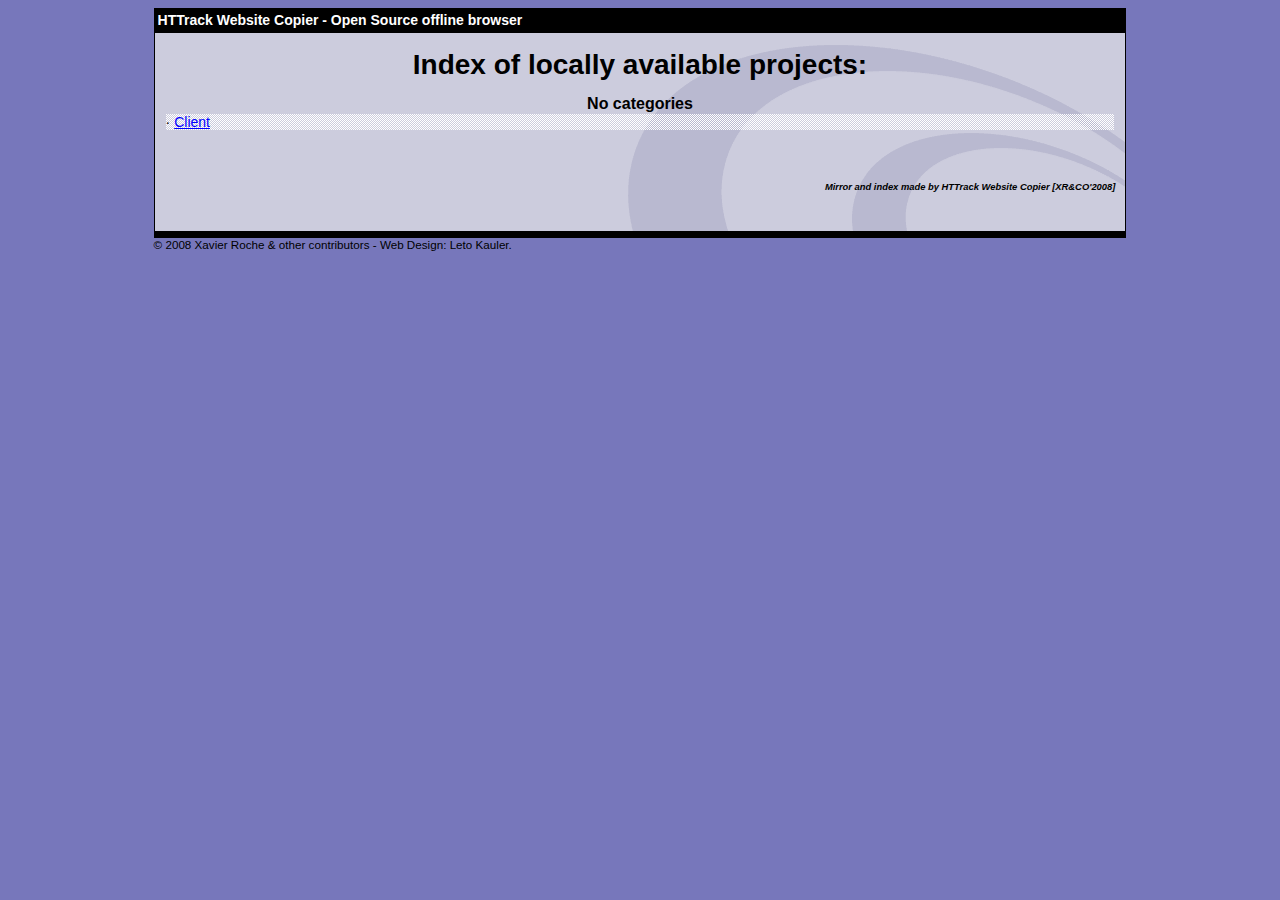
<file: index.html>
<html xmlns="http://www.w3.org/1999/xhtml" lang="en">

<head>
	<meta http-equiv="Content-Type" content="text/html; charset=utf-8" />
	<meta name="description" content="HTTrack is an easy-to-use website mirror utility. It allows you to download a World Wide website from the Internet to a local directory,building recursively all structures, getting html, images, and other files from the server to your computer. Links are rebuiltrelatively so that you can freely browse to the local site (works with any browser). You can mirror several sites together so that you can jump from one toanother. You can, also, update an existing mirror site, or resume an interrupted download. The robot is fully configurable, with an integrated help" />
	<meta name="keywords" content="httrack, HTTRACK, HTTrack, winhttrack, WINHTTRACK, WinHTTrack, offline browser, web mirror utility, aspirateur web, surf offline, web capture, www mirror utility, browse offline, local  site builder, website mirroring, aspirateur www, internet grabber, capture de site web, internet tool, hors connexion, unix, dos, windows 95, windows 98, solaris, ibm580, AIX 4.0, HTS, HTGet, web aspirator, web aspirateur, libre, GPL, GNU, free software" />
	<title>List of available projects - HTTrack Website Copier</title>
	<!-- Mirror and index made by HTTrack Website Copier/3.49-2 [XR&CO'2014] -->

	<style type="text/css">
	<!--

body {
	margin: 0;  padding: 0;  margin-bottom: 15px;  margin-top: 8px;
	background: #77b;
}
body, td {
	font: 14px "Trebuchet MS", Verdana, Arial, Helvetica, sans-serif;
	}

#subTitle {
	background: #000;  color: #fff;  padding: 4px;  font-weight: bold; 
	}

#siteNavigation a, #siteNavigation .current {
	font-weight: bold;  color: #448;
	}
#siteNavigation a:link    { text-decoration: none; }
#siteNavigation a:visited { text-decoration: none; }

#siteNavigation .current { background-color: #ccd; }

#siteNavigation a:hover   { text-decoration: none;  background-color: #fff;  color: #000; }
#siteNavigation a:active  { text-decoration: none;  background-color: #ccc; }


a:link    { text-decoration: underline;  color: #00f; }
a:visited { text-decoration: underline;  color: #000; }
a:hover   { text-decoration: underline;  color: #c00; }
a:active  { text-decoration: underline; }

#pageContent {
	clear: both;
	border-bottom: 6px solid #000;
	padding: 10px;  padding-top: 20px;
	line-height: 1.65em;
	background-image: url(backblue.gif);
	background-repeat: no-repeat;
	background-position: top right;
	}

#pageContent, #siteNavigation {
	background-color: #ccd;
	}


.imgLeft  { float: left;   margin-right: 10px;  margin-bottom: 10px; }
.imgRight { float: right;  margin-left: 10px;   margin-bottom: 10px; }

hr { height: 1px;  color: #000;  background-color: #000;  margin-bottom: 15px; }

h1 { margin: 0;  font-weight: bold;  font-size: 2em; }
h2 { margin: 0;  font-weight: bold;  font-size: 1.6em; }
h3 { margin: 0;  font-weight: bold;  font-size: 1.3em; }
h4 { margin: 0;  font-weight: bold;  font-size: 1.18em; }

.blak { background-color: #000; }
.hide { display: none; }
.tableWidth { min-width: 400px; }

.tblRegular       { border-collapse: collapse; }
.tblRegular td    { padding: 6px;  background-image: url(fade.gif);  border: 2px solid #99c; }
.tblHeaderColor, .tblHeaderColor td { background: #99c; }
.tblNoBorder td   { border: 0; }


// -->
</style>

</head>

<body>
<table width="76%" border="0" align="center" cellspacing="0" cellpadding="3" class="tableWidth">
	<tr>
	<td id="subTitle">HTTrack Website Copier - Open Source offline browser</td>
	</tr>
</table>
<table width="76%" border="0" align="center" cellspacing="0" cellpadding="0" class="tableWidth">
<tr class="blak">
<td>
	<table width="100%" border="0" align="center" cellspacing="1" cellpadding="0">
	<tr>
	<td colspan="6"> 
		<table width="100%" border="0" align="center" cellspacing="0" cellpadding="10">
		<tr> 
		<td id="pageContent"> 
<!-- ==================== End prologue ==================== -->


<h1 ALIGN=Center>Index of locally available projects:</H1>
  <table border="0" width="100%" cellspacing="1" cellpadding="0">
		<TH>
		<BR/>
			No categories
		</TH>
		<TR>
		  <TD BACKGROUND="fade.gif">
                    &middot; <A HREF="Client/index.html">Client</A>
   		  </TD>
		</TR>
	</TABLE>
	<BR>
	<H6 ALIGN="RIGHT">
         <I>Mirror and index made by HTTrack Website Copier [XR&CO'2008]</I>
	</H6>
	<!-- Mirror and index made by HTTrack Website Copier/3.49-2 [XR&CO'2014] -->
	<!-- Thanks for using HTTrack Website Copier! -->

<!-- ==================== Start epilogue ==================== -->
		</td>
		</tr>
		</table>
	</td>
	</tr>
	</table>
</td>
</tr>
</table>

<table width="76%" border="0" align="center" valign="bottom" cellspacing="0" cellpadding="0">
	<tr>
	<td id="footer"><small>&copy; 2008 Xavier Roche & other contributors - Web Design: Leto Kauler.</small></td>
	</tr>
</table>

</body>

</html>
</file>
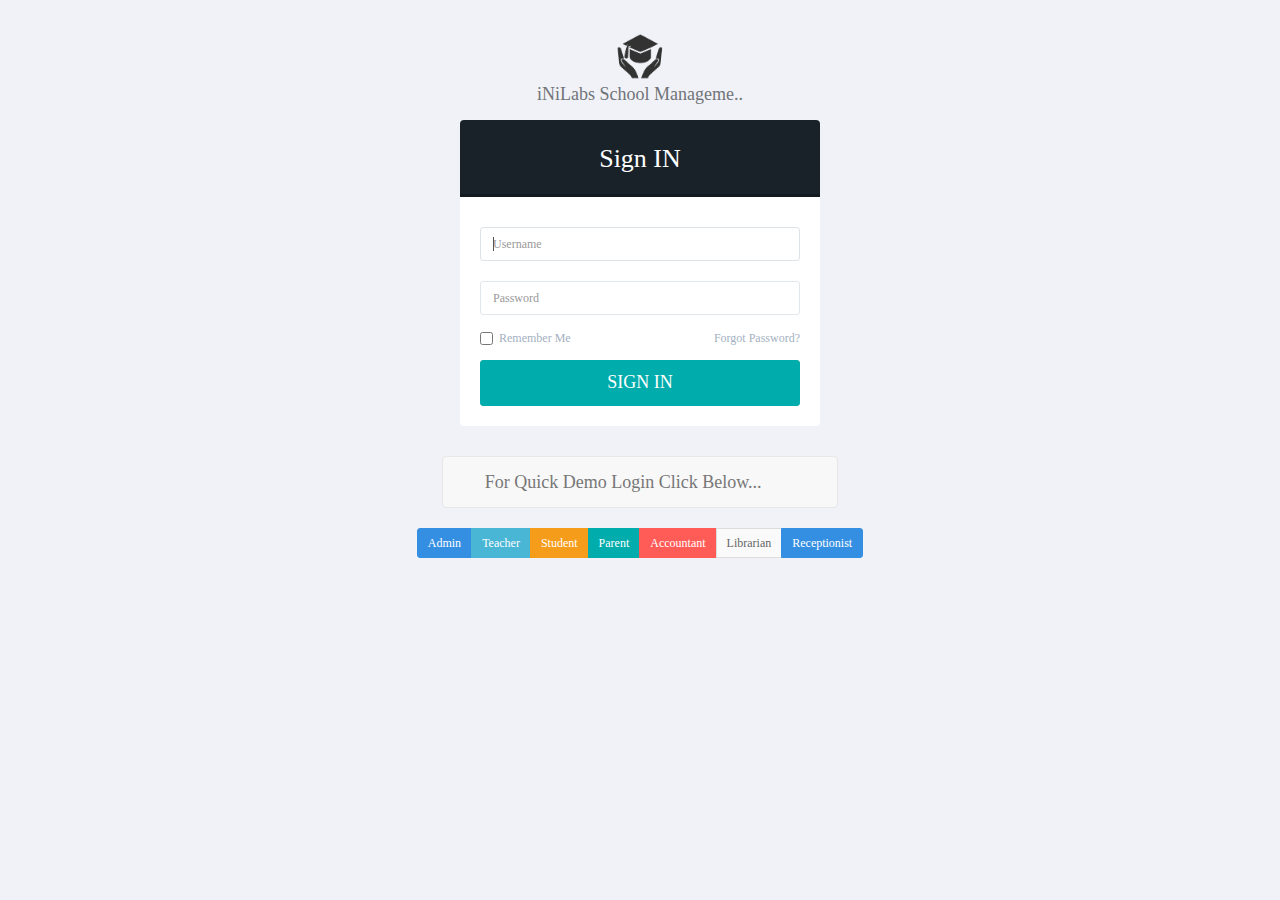
<file: Client/index.html>
<html xmlns="http://www.w3.org/1999/xhtml" lang="en">

<head>
	<meta http-equiv="Content-Type" content="text/html; charset=utf-8" />
	<meta name="description" content="HTTrack is an easy-to-use website mirror utility. It allows you to download a World Wide website from the Internet to a local directory,building recursively all structures, getting html, images, and other files from the server to your computer. Links are rebuiltrelatively so that you can freely browse to the local site (works with any browser). You can mirror several sites together so that you can jump from one toanother. You can, also, update an existing mirror site, or resume an interrupted download. The robot is fully configurable, with an integrated help" />
	<meta name="keywords" content="httrack, HTTRACK, HTTrack, winhttrack, WINHTTRACK, WinHTTrack, offline browser, web mirror utility, aspirateur web, surf offline, web capture, www mirror utility, browse offline, local  site builder, website mirroring, aspirateur www, internet grabber, capture de site web, internet tool, hors connexion, unix, dos, windows 95, windows 98, solaris, ibm580, AIX 4.0, HTS, HTGet, web aspirator, web aspirateur, libre, GPL, GNU, free software" />
	<title>Local index - HTTrack Website Copier</title>
  <!-- Mirror and index made by HTTrack Website Copier/3.49-2 [XR&CO'2014] -->
	<style type="text/css">
	<!--

body {
	margin: 0;  padding: 0;  margin-bottom: 15px;  margin-top: 8px;
	background: #77b;
}
body, td {
	font: 14px "Trebuchet MS", Verdana, Arial, Helvetica, sans-serif;
	}

#subTitle {
	background: #000;  color: #fff;  padding: 4px;  font-weight: bold; 
	}

#siteNavigation a, #siteNavigation .current {
	font-weight: bold;  color: #448;
	}
#siteNavigation a:link    { text-decoration: none; }
#siteNavigation a:visited { text-decoration: none; }

#siteNavigation .current { background-color: #ccd; }

#siteNavigation a:hover   { text-decoration: none;  background-color: #fff;  color: #000; }
#siteNavigation a:active  { text-decoration: none;  background-color: #ccc; }


a:link    { text-decoration: underline;  color: #00f; }
a:visited { text-decoration: underline;  color: #000; }
a:hover   { text-decoration: underline;  color: #c00; }
a:active  { text-decoration: underline; }

#pageContent {
	clear: both;
	border-bottom: 6px solid #000;
	padding: 10px;  padding-top: 20px;
	line-height: 1.65em;
	background-image: url(backblue.gif);
	background-repeat: no-repeat;
	background-position: top right;
	}

#pageContent, #siteNavigation {
	background-color: #ccd;
	}


.imgLeft  { float: left;   margin-right: 10px;  margin-bottom: 10px; }
.imgRight { float: right;  margin-left: 10px;   margin-bottom: 10px; }

hr { height: 1px;  color: #000;  background-color: #000;  margin-bottom: 15px; }

h1 { margin: 0;  font-weight: bold;  font-size: 2em; }
h2 { margin: 0;  font-weight: bold;  font-size: 1.6em; }
h3 { margin: 0;  font-weight: bold;  font-size: 1.3em; }
h4 { margin: 0;  font-weight: bold;  font-size: 1.18em; }

.blak { background-color: #000; }
.hide { display: none; }
.tableWidth { min-width: 400px; }

.tblRegular       { border-collapse: collapse; }
.tblRegular td    { padding: 6px;  background-image: url(fade.gif);  border: 2px solid #99c; }
.tblHeaderColor, .tblHeaderColor td { background: #99c; }
.tblNoBorder td   { border: 0; }


// -->
</style>

</head>

<table width="76%" border="0" align="center" cellspacing="0" cellpadding="3" class="tableWidth">
	<tr>
	<td id="subTitle">HTTrack Website Copier - Open Source offline browser</td>
	</tr>
</table>
<table width="76%" border="0" align="center" cellspacing="0" cellpadding="0" class="tableWidth">
<tr class="blak">
<td>
	<table width="100%" border="0" align="center" cellspacing="1" cellpadding="0">
	<tr>
	<td colspan="6"> 
		<table width="100%" border="0" align="center" cellspacing="0" cellpadding="10">
		<tr> 
		<td id="pageContent"> 
<!-- ==================== End prologue ==================== -->

	<meta name="generator" content="HTTrack Website Copier/3.x">
	<TITLE>Local index - HTTrack</TITLE>
</HEAD>
<BODY>
<H1 ALIGN=Center>Index of locally available sites:</H1>
	<TABLE BORDER="0" WIDTH="100%" CELLSPACING="1" CELLPADDING="0">
		<TR>
			<TD BACKGROUND="fade.gif">
				&middot;
					<A HREF="demo.inilabs.net/school/v4.1/signin/index.html">
						Sign in
					</A>		
			</TD>
		</TR>
	</TABLE>
	<BR>
	<BR>
	<BR>
  	<H6 ALIGN="RIGHT">
	<I>Mirror and index made by HTTrack Website Copier [XR&amp;CO'2008]</I>
	</H6>
	<!-- Mirror and index made by HTTrack Website Copier/3.49-2 [XR&CO'2014] -->
	<!-- Thanks for using HTTrack Website Copier! -->
	<meta HTTP-EQUIV="Refresh" CONTENT="0; URL=demo.inilabs.net/school/v4.1/signin/index.html">


<!-- ==================== Start epilogue ==================== -->
		</td>
		</tr>
		</table>
	</td>
	</tr>
	</table>
</td>
</tr>
</table>

<table width="76%" border="0" align="center" valign="bottom" cellspacing="0" cellpadding="0">
	<tr>
	<td id="footer"><small>&copy; 2008 Xavier Roche & other contributors - Web Design: Leto Kauler.</small></td>
	</tr>
</table>

</body>

</html>
</file>
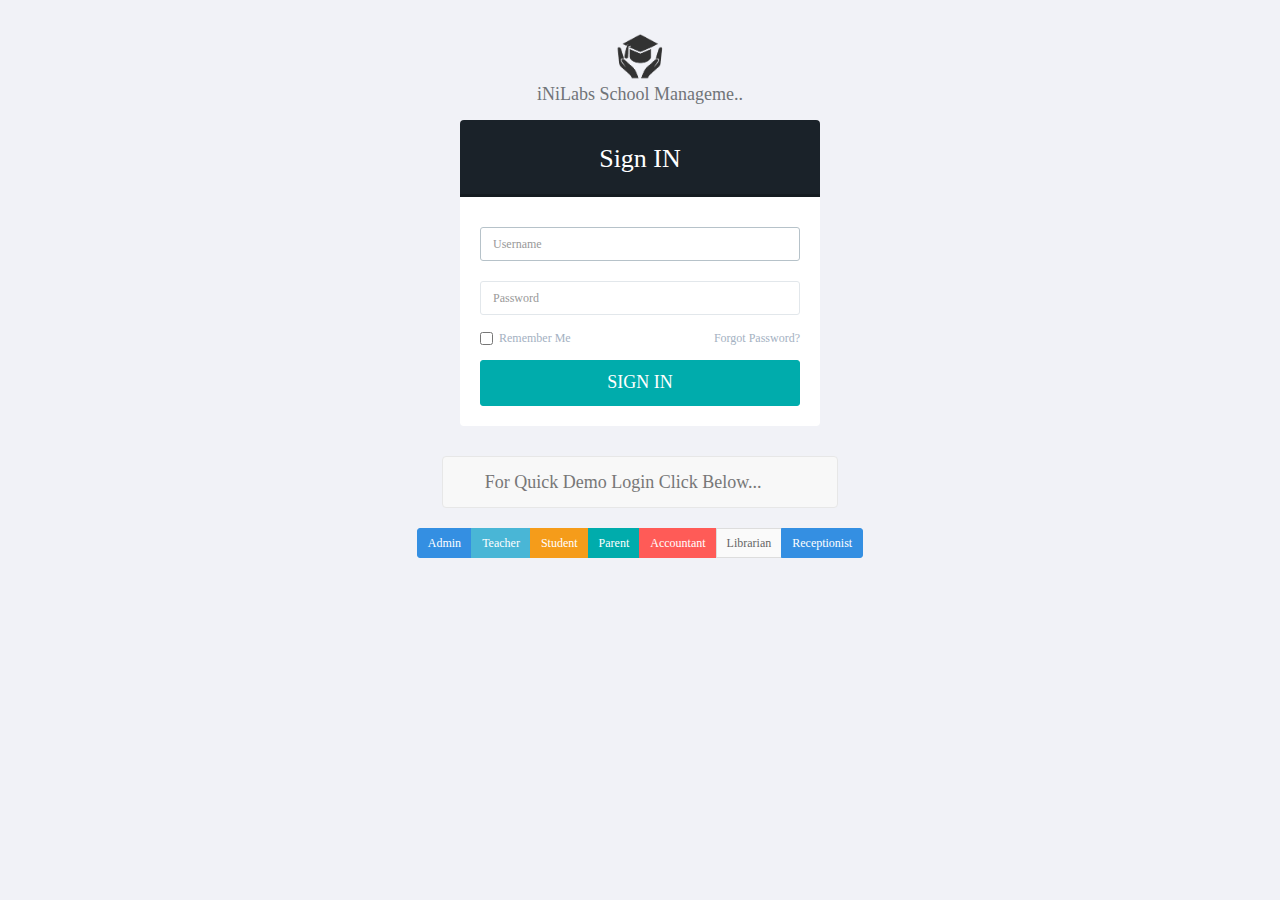
<file: Client/demo.inilabs.net/school/v4.1/signin/index.html>
<!DOCTYPE html><html class="white-bg-login" lang="en">

<!-- Mirrored from demo.inilabs.net/school/v4.1/signin/index by HTTrack Website Copier/3.x [XR&CO'2014], Wed, 23 Jan 2019 02:04:47 GMT -->
<!-- Added by HTTrack --><meta http-equiv="content-type" content="text/html;charset=UTF-8" /><!-- /Added by HTTrack -->
<head>
    <meta charset="utf-8">
    <meta http-equiv="X-UA-Compatible" content="IE=edge">
    <meta content='width=device-width, initial-scale=1, maximum-scale=1, user-scalable=no' name='viewport'>
    <title>Sign in</title>
    <link rel="SHORTCUT ICON" href="../uploads/images/site.png" />
    <!-- bootstrap 3.0.2 -->
    <link href="../assets/bootstrap/bootstrap.min.css" rel="stylesheet"  type="text/css">
    <!-- font Awesome -->
    <link href="../assets/fonts/font-awesome.css" rel="stylesheet"  type="text/css">
    <!-- Style -->
    <link href="../assets/inilabs/themes/black/style.css" rel="stylesheet"  type="text/css">
    <!-- iNilabs css -->
    <link href="../assets/inilabs/themes/black/inilabs.css" rel="stylesheet"  type="text/css">
    <link href="../assets/inilabs/responsive.css" rel="stylesheet"  type="text/css">
</head>

<body class="white-bg-login">

    <div class="col-md-4 col-md-offset-4 marg" style="margin-top:30px;">
        <center><img width='50' height='50' src=../uploads/images/site.png /></center>        <center><h4>iNiLabs School Manageme..</h4></center>
    </div>

    
<div class="form-box" id="login-box">
    <div class="header">Sign IN</div>
    <form method="post">

        <!-- style="margin-top:40px;" -->

        <div class="body white-bg">
                    <div class="form-group">
                <input class="form-control" placeholder="Username" name="username" type="text" autofocus value="">
            </div>
            <div class="form-group">
                <input class="form-control" placeholder="Password" name="password" type="password">
            </div>


            <div class="checkbox">
                <label>
                    <input type="checkbox" value="Remember Me" name="remember">
                    <span> &nbsp; Remember Me</span>
                </label>
                <span class="pull-right">
                    <label>
                        <a href="https://demo.inilabs.net/school/v4.1/reset/index"> Forgot Password?</a>
                    </label>
                </span>
            </div>

                        
            <input type="submit" class="btn btn-lg btn-success btn-block" value="SIGN IN" />
        </div>
    </form>
</div>

    
        <div class="col-md-4 col-md-offset-4 marg" style="margin-top:30px;">
    	<nav class="navbar navbar-default">
    	  <div class="container-fluid">
    	    <div class="navbar-header">
    	      <a class="navbar-brand" href="#">
    	       &nbsp; &nbsp; &nbsp; For Quick Demo Login Click Below...
    	      </a>
    	    </div>
    	  </div>
    	</nav>
    	</div>
    	<div class="col-md-6 col-md-offset-3 marg" >
    	    <center>
    	        <div class="btn-group" role="group" aria-label="...">
    	            <button class="btn btn-sm btn-primary" id="admin">Admin</button>
    	            <button class="btn btn-sm btn-info" id="teacher">Teacher</button>
    	            <button class="btn btn-sm btn-warning" id="student">Student</button>
    	            <button class="btn btn-sm btn-success" id="parent">Parent</button>
    	            <button class="btn btn-sm btn-danger" id="accountant">Accountant</button>
    	            <button class="btn btn-sm btn-default" id="librarian">Librarian</button>
    		    <button class="btn btn-sm btn-primary" id="recep">Receptionist</button>
    	        </div>
    	    </center>
    	</div>

    
    <script type="text/javascript" src="../assets/inilabs/jquery.js"></script>
    <script type="text/javascript" src="../assets/bootstrap/bootstrap.min.js"></script>

            <script type="text/javascript">
            $('#admin').click(function () {
                $("input[name=username]").val('admin');
                $("input[name=password]").val('123456');
            });
            $('#teacher').click(function () {
                $("input[name=username]").val('teacher1');
                $("input[name=password]").val('123456');
            });
            $('#student').click(function () {
                $("input[name=username]").val('student1');
                $("input[name=password]").val('123456');
            });
            $('#parent').click(function () {
                $("input[name=username]").val('parent1');
                $("input[name=password]").val('123456');
            });
            $('#accountant').click(function () {
                $("input[name=username]").val('accountant');
                $("input[name=password]").val('123456');
            });
            $('#librarian').click(function () {
                $("input[name=username]").val('librarian');
                $("input[name=password]").val('123456');
            });
            $('#recep').click(function () {
                $("input[name=username]").val('receptionist');
                $("input[name=password]").val('123456');
            });


          (function(i,s,o,g,r,a,m){i['GoogleAnalyticsObject']=r;i[r]=i[r]||function(){
          (i[r].q=i[r].q||[]).push(arguments)},i[r].l=1*new Date();a=s.createElement(o),
          m=s.getElementsByTagName(o)[0];a.async=1;a.src=g;m.parentNode.insertBefore(a,m)
          })(window,document,'script','../../../../www.google-analytics.com/analytics.js','ga');

          ga('create', 'UA-61634883-2', 'auto');
          ga('send', 'pageview');
        </script>
    </body>

<!-- Mirrored from demo.inilabs.net/school/v4.1/signin/index by HTTrack Website Copier/3.x [XR&CO'2014], Wed, 23 Jan 2019 02:04:51 GMT -->
</html>
</file>
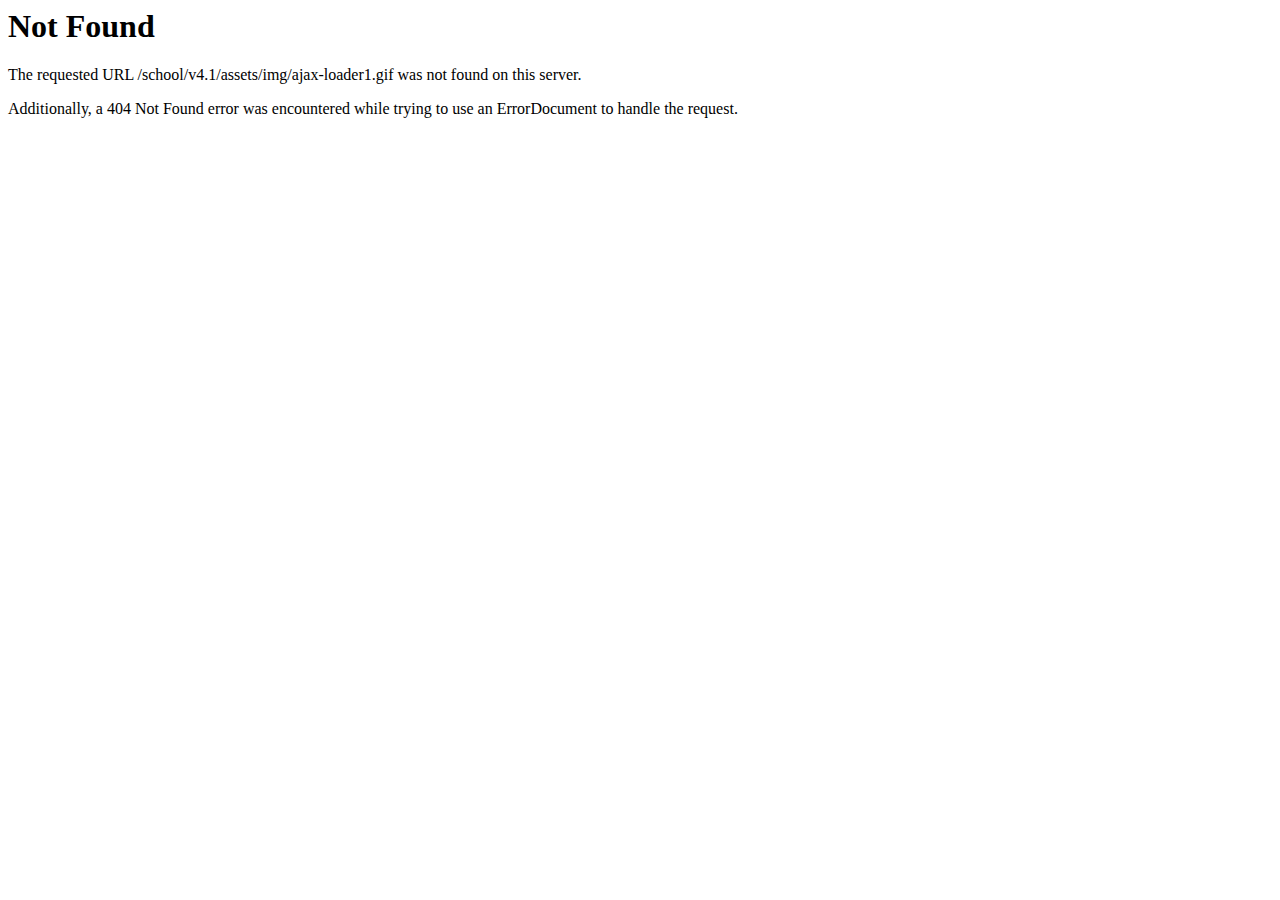
<file: Client/demo.inilabs.net/school/v4.1/assets/img/ajax-loader1.html>
<!DOCTYPE HTML PUBLIC "-//IETF//DTD HTML 2.0//EN">
<html><head>
<title>404 Not Found</title>
</head><body>
<h1>Not Found</h1>
<p>The requested URL /school/v4.1/assets/img/ajax-loader1.gif was not found on this server.</p>
<p>Additionally, a 404 Not Found
error was encountered while trying to use an ErrorDocument to handle the request.</p>
</body></html>
</file>
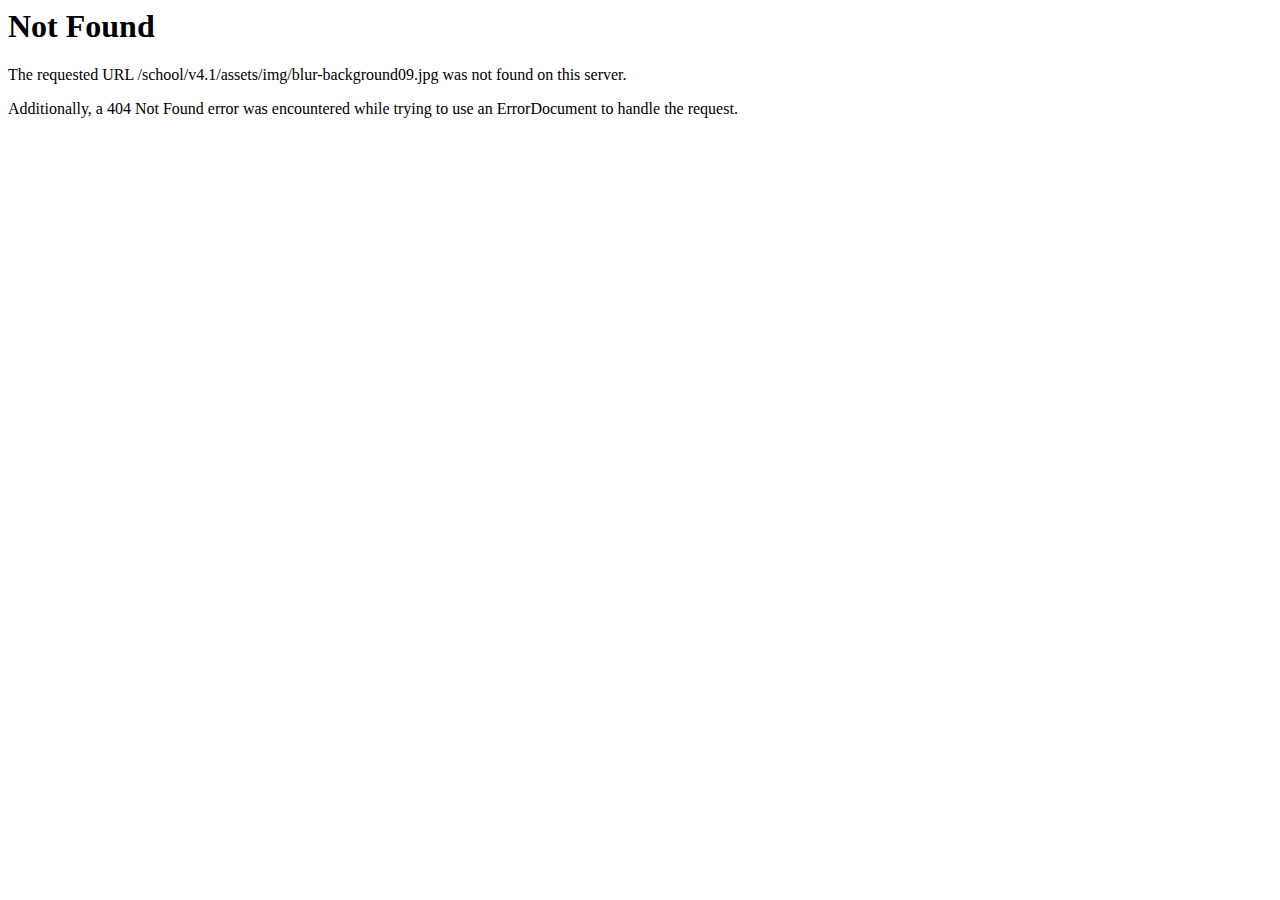
<file: Client/demo.inilabs.net/school/v4.1/assets/img/blur-background09.html>
<!DOCTYPE HTML PUBLIC "-//IETF//DTD HTML 2.0//EN">
<html><head>
<title>404 Not Found</title>
</head><body>
<h1>Not Found</h1>
<p>The requested URL /school/v4.1/assets/img/blur-background09.jpg was not found on this server.</p>
<p>Additionally, a 404 Not Found
error was encountered while trying to use an ErrorDocument to handle the request.</p>
</body></html>
</file>
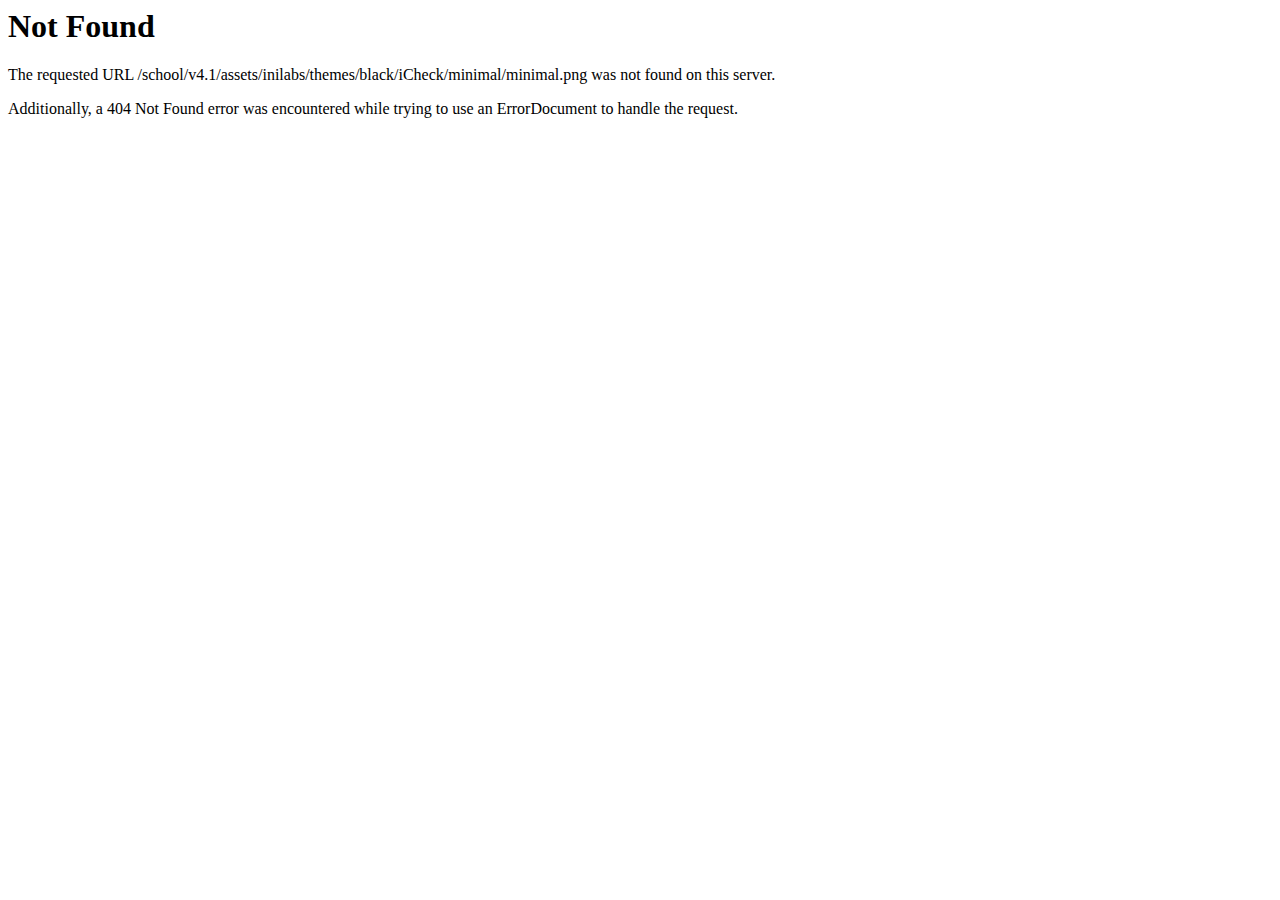
<file: Client/demo.inilabs.net/school/v4.1/assets/inilabs/themes/black/iCheck/minimal/minimal.html>
<!DOCTYPE HTML PUBLIC "-//IETF//DTD HTML 2.0//EN">
<html><head>
<title>404 Not Found</title>
</head><body>
<h1>Not Found</h1>
<p>The requested URL /school/v4.1/assets/inilabs/themes/black/iCheck/minimal/minimal.png was not found on this server.</p>
<p>Additionally, a 404 Not Found
error was encountered while trying to use an ErrorDocument to handle the request.</p>
</body></html>
</file>
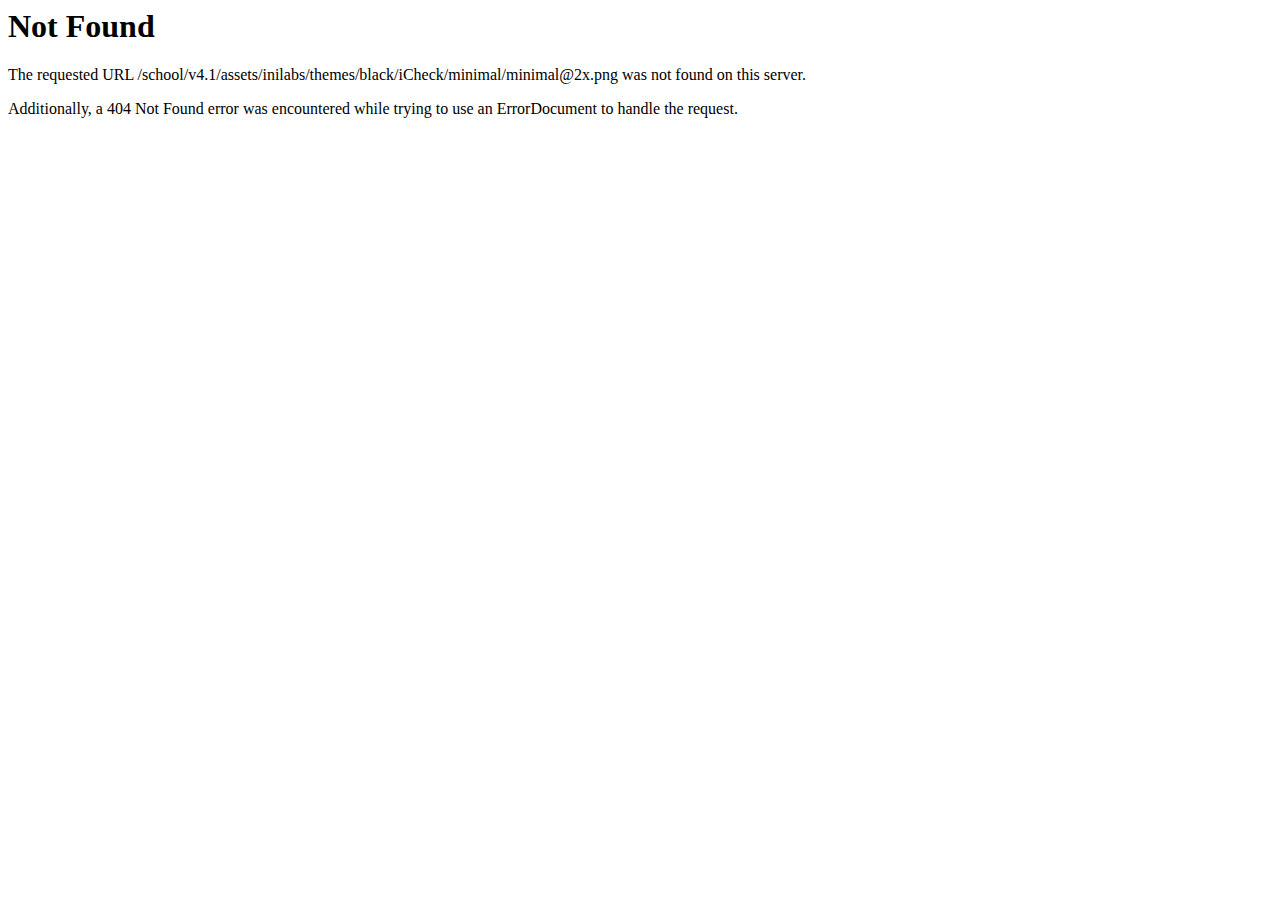
<file: Client/demo.inilabs.net/school/v4.1/assets/inilabs/themes/black/iCheck/minimal/minimal@2x.html>
<!DOCTYPE HTML PUBLIC "-//IETF//DTD HTML 2.0//EN">
<html><head>
<title>404 Not Found</title>
</head><body>
<h1>Not Found</h1>
<p>The requested URL /school/v4.1/assets/inilabs/themes/black/iCheck/minimal/minimal@2x.png was not found on this server.</p>
<p>Additionally, a 404 Not Found
error was encountered while trying to use an ErrorDocument to handle the request.</p>
</body></html>
</file>
<file: Client/demo.inilabs.net/school/v4.1/assets/inilabs/themes/black/style.css>
/*
| -----------------------------------------------------
| PRODUCT NAME:   INILABS SCHOOL MANAGEMENT SYSTEM
| -----------------------------------------------------
| AUTHOR:     INILABS TEAM
| -----------------------------------------------------
| EMAIL:      info@inilabs.net
| -----------------------------------------------------
| COPYRIGHT:    RESERVED BY INILABS IT
| -----------------------------------------------------
| WEBSITE:      http://inilabs.net
| -----------------------------------------------------
*/
@font-face {
  font-family: 'Glyphicons Halflings';

  src: url('https://demo.inilabs.net/school/v4.1/assets/fonts/glyphicons-halflings-regular.eot');
  src: url('https://demo.inilabs.net/school/v4.1/assets/fonts/glyphicons-halflings-regular.eot?#iefix') format('embedded-opentype'), url('https://demo.inilabs.net/school/v4.1/assets/fonts/glyphicons-halflings-regular.woff') format('woff'), url('https://demo.inilabs.net/school/v4.1/assets/fonts/glyphicons-halflings-regular.ttf') format('truetype'), url('https://demo.inilabs.net/school/v4.1/assets/fonts/glyphicons-halflings-regular.svg#glyphicons_halflingsregular') format('svg');
}

@font-face {
  font-family: 'OpenSans Regular';
  src: url('https://demo.inilabs.net/school/v4.1/assets/fonts/OpenSans-Regular.ttf');
  src: url('https://demo.inilabs.net/school/v4.1/assets/fonts/opensans-regular-webfont.eot');
  src: url('https://demo.inilabs.net/school/v4.1/assets/fonts/opensans-regular-webfont.eot?#iefix') format('embedded-opentype'),
       url('https://demo.inilabs.net/school/v4.1/assets/fonts/opensans-regular-webfont.woff2') format('woff2'),
       url('https://demo.inilabs.net/school/v4.1/assets/fonts/opensans-regular-webfont.woff') format('woff'),
       url('https://demo.inilabs.net/school/v4.1/assets/fonts/opensans-regular-webfont.svg#open_sansregular') format('svg');
  font-weight: normal;
  font-style: normal;
}

html,
body {
  overflow-x: hidden!important;
  font-family: 'OpenSans Regular';
  -webkit-font-smoothing: antialiased;
  min-height: 100%;
  background: #f1f2f7;
}
a {
  color: #707478;
}
a:hover,
a:active,
a:focus {
  outline: none;
  text-decoration: none;
  color: #262626;
}
/* Layouts */
.wrapper {
  min-height: 100%;
}
.wrapper:before,
.wrapper:after {
  display: table;
  content: " ";
}
.wrapper:after {
  clear: both;
}
/* Header */
body > .header {
  position: absolute;
  top: 0;
  left: 0;
  right: 0;
  z-index: 1030;
}
/* Define 2 column template */
.right-side,
.left-side {
  min-height: 100%;
  display: block;
}
/*right side - contins main content*/
.right-side {
  background-color: #D9E0E7;
  margin-left: 220px;
}
/*left side - contains sidebar*/
.left-side {
  position: absolute;
  width: 220px;
  top: 0;
}
@media screen and (min-width: 992px) {
  .left-side {
    top: 50px;
  }
  /*Right side strech mode*/
  .right-side.strech {
    margin-left: 0;
  }
  .right-side.strech > .content-header {
    margin-top: 0px;
  }
  /* Left side collapse */
  .left-side.collapse-left {
    left: -220px;
  }
}
/*Give content full width on xs screens*/
@media screen and (max-width: 992px) {
  .right-side {
    margin-left: 0;
  }
}
/*
    By default the layout is not fixed but if you add the class .fixed to the body element
    the sidebar and the navbar will automatically become poisitioned fixed
*/
body.fixed > .header,
body.fixed .left-side,
body.fixed .navbar {
  position: fixed;
}
body.fixed > .header {
  top: 0;
  right: 0;
  left: 0;
}
body.fixed .navbar {
  left: 0;
  right: 0;
}
body.fixed .wrapper {
  margin-top: 50px;
}
/* Content */
.content {
  padding: 20px 15px;
  background: #f1f2f7;
  overflow: hidden;
}
/* Utility */
/* H1 - H6 font */
h1,
h2,
h3,
h4,
h5,
h6,
.h1,
.h2,
.h3,
.h4,
.h5,
.h6 {
  font-family: 'OpenSans Regular';
}
/* Page Header */
.page-header {
  margin: 10px 0 20px 0;
  padding: 0px 0px 16px;
  font-size: 22px;
  border: none;
}
.page-header > small {
  color: #666;
  display: block;
  margin-top: 5px;
}
/* All images should be responsive */
img {
  max-width: 100% !important;
}
.sort-highlight {
  background: #f4f4f4;
  border: 1px dashed #ddd;
  margin-bottom: 10px;
}
/* 10px padding and margins */
.pad {
  padding: 10px;
}
.margin {
  margin: 10px;
}
/* Display inline */
.inline {
  display: inline;
  width: auto;
}
/* Background colors */
.bg-red,
.bg-yellow,
.bg-aqua,
.bg-blue,
.bg-light-blue,
.bg-green,
.bg-navy,
.bg-teal,
.bg-olive,
.bg-lime,
.bg-orange,
.bg-fuchsia,
.bg-purple,
.bg-maroon,
.bg-black {
  color: #f9f9f9 !important;
}
.bg-gray {
  background-color: #eaeaec !important;
}
.bg-black {
  background-color: #222222 !important;
}
.bg-red {
  background-color: #ff6c60 !important;
}
.bg-yellow {
  background-color: #f8d347 !important;
}
.bg-aqua {
  background-color: #6ccac9 !important;
}
.bg-blue {
  background-color: #57c8f2 !important;
}
.bg-light-blue {
  background-color: #3c8dbc !important;
}
.bg-green {
  background-color: #00a65a !important;
}
.bg-navy {
  background-color: #001f3f !important;
}
.bg-teal {
  background-color: #39cccc !important;
}
.bg-olive {
  background-color: #3d9970 !important;
}
.bg-lime {
  background-color: #01ff70 !important;
}
.bg-orange {
  background-color: #ff851b !important;
}
.bg-fuchsia {
  background-color: #f012be !important;
}
.bg-purple {
  background-color: #932ab6 !important;
}
.bg-maroon {
  background-color: #85144b !important;
}
/* Text colors */
.text-red {
  color: #f56954 !important;
}
.text-yellow {
  color: #f39c12 !important;
}
.text-aqua {
  color: #00c0ef !important;
}
.text-blue {
  color: #0073b7 !important;
}
.text-black {
  color: #222222 !important;
}
.text-light-blue {
  color: #3c8dbc !important;
}
.text-green {
  color: #00a65a !important;
}
.text-navy {
  color: #2D353C !important;
}
.text-teal {
  color: #39cccc !important;
}
.text-olive {
  color: #3d9970 !important;
}
.text-lime {
  color: #01ff70 !important;
}
.text-orange {
  color: #ff851b !important;
}
.text-fuchsia {
  color: #f012be !important;
}
.text-purple {
  color: #932ab6 !important;
}
.text-maroon {
  color: #85144b !important;
}
.text-white {
  color: #FFF !important;
}
/*Hide elements by display none only*/
.hide {
  display: none !important;
}
/* Remove borders */
.no-border {
  border: 0px !important;
}
/* Remove padding */
.no-padding {
  padding: 0px !important;
}
/* Remove margins */
.no-margin {
  margin: 0px !important;
}
/* Remove box shadow */
.no-shadow {
  box-shadow: none!important;
}
/* Don't display when printing */
@media print {
  .no-print {
    display: none;
  }
  .left-side,
  .header,
  .content-header {
    display: none;
  }
  .right-side {
    margin: 0;
  }
}
/* Remove border radius */
.flat {
  -webkit-border-radius: 0 !important;
  -moz-border-radius: 0 !important;
  border-radius: 0 !important;
}
/* Change the color of the striped tables */
.table-striped > tbody > tr:nth-child(odd) > td,
.table-striped > tbody > tr:nth-child(odd) > th {
  background-color: #F0F3F5;
}
.table.no-border,
.table.no-border td,
.table.no-border th {
  border: 0;
}
/* .text-center in tables */
table.text-center,
table.text-center td,
table.text-center th {
  text-align: center;
}
.table.align th {
  text-align: left;
}
.table.align td {
  text-align: right;
}
.text-bold,
.text-bold.table td,
.text-bold.table th {
  font-weight: 700;
}
.border-radius-none {
  -webkit-border-radius: 0 !important;
  -moz-border-radius: 0 !important;
  border-radius: 0 !important;
}
/* _fix for sparkline tooltip */
.jqstooltip {
  padding: 5px!important;
  width: auto!important;
  height: auto!important;
}
/*
Gradient Background colors
*/
.bg-teal-gradient {
  background: #39cccc !important;
  background: -webkit-gradient(linear, left bottom, left top, color-stop(0, #39cccc), color-stop(1, #7adddd)) !important;
  background: -ms-linear-gradient(bottom, #39cccc, #7adddd) !important;
  background: -moz-linear-gradient(center bottom, #39cccc 0%, #7adddd 100%) !important;
  background: -o-linear-gradient(#7adddd, #39cccc) !important;
  filter: progid:DXImageTransform.Microsoft.gradient(startColorstr='#7adddd', endColorstr='#39cccc', GradientType=0) !important;
  color: #fff;
}
.bg-light-blue-gradient {
  background: #3c8dbc !important;
  background: -webkit-gradient(linear, left bottom, left top, color-stop(0, #3c8dbc), color-stop(1, #67a8ce)) !important;
  background: -ms-linear-gradient(bottom, #3c8dbc, #67a8ce) !important;
  background: -moz-linear-gradient(center bottom, #3c8dbc 0%, #67a8ce 100%) !important;
  background: -o-linear-gradient(#67a8ce, #3c8dbc) !important;
  filter: progid:DXImageTransform.Microsoft.gradient(startColorstr='#67a8ce', endColorstr='#3c8dbc', GradientType=0) !important;
  color: #fff;
}
.bg-blue-gradient {
  background: #0073b7 !important;
  background: -webkit-gradient(linear, left bottom, left top, color-stop(0, #0073b7), color-stop(1, #0089db)) !important;
  background: -ms-linear-gradient(bottom, #0073b7, #0089db) !important;
  background: -moz-linear-gradient(center bottom, #0073b7 0%, #0089db 100%) !important;
  background: -o-linear-gradient(#0089db, #0073b7) !important;
  filter: progid:DXImageTransform.Microsoft.gradient(startColorstr='#0089db', endColorstr='#0073b7', GradientType=0) !important;
  color: #fff;
}
.bg-aqua-gradient {
  background: #00c0ef !important;
  background: -webkit-gradient(linear, left bottom, left top, color-stop(0, #00c0ef), color-stop(1, #14d1ff)) !important;
  background: -ms-linear-gradient(bottom, #00c0ef, #14d1ff) !important;
  background: -moz-linear-gradient(center bottom, #00c0ef 0%, #14d1ff 100%) !important;
  background: -o-linear-gradient(#14d1ff, #00c0ef) !important;
  filter: progid:DXImageTransform.Microsoft.gradient(startColorstr='#14d1ff', endColorstr='#00c0ef', GradientType=0) !important;
  color: #fff;
}
.bg-yellow-gradient {
  background: #f39c12 !important;
  background: -webkit-gradient(linear, left bottom, left top, color-stop(0, #f39c12), color-stop(1, #f7bc60)) !important;
  background: -ms-linear-gradient(bottom, #f39c12, #f7bc60) !important;
  background: -moz-linear-gradient(center bottom, #f39c12 0%, #f7bc60 100%) !important;
  background: -o-linear-gradient(#f7bc60, #f39c12) !important;
  filter: progid:DXImageTransform.Microsoft.gradient(startColorstr='#f7bc60', endColorstr='#f39c12', GradientType=0) !important;
  color: #fff;
}
.bg-purple-gradient {
  background: #932ab6 !important;
  background: -webkit-gradient(linear, left bottom, left top, color-stop(0, #932ab6), color-stop(1, #b959d9)) !important;
  background: -ms-linear-gradient(bottom, #932ab6, #b959d9) !important;
  background: -moz-linear-gradient(center bottom, #932ab6 0%, #b959d9 100%) !important;
  background: -o-linear-gradient(#b959d9, #932ab6) !important;
  filter: progid:DXImageTransform.Microsoft.gradient(startColorstr='#b959d9', endColorstr='#932ab6', GradientType=0) !important;
  color: #fff;
}
.bg-green-gradient {
  background: #00a65a !important;
  background: -webkit-gradient(linear, left bottom, left top, color-stop(0, #00a65a), color-stop(1, #00ca6d)) !important;
  background: -ms-linear-gradient(bottom, #00a65a, #00ca6d) !important;
  background: -moz-linear-gradient(center bottom, #00a65a 0%, #00ca6d 100%) !important;
  background: -o-linear-gradient(#00ca6d, #00a65a) !important;
  filter: progid:DXImageTransform.Microsoft.gradient(startColorstr='#00ca6d', endColorstr='#00a65a', GradientType=0) !important;
  color: #fff;
}
.bg-red-gradient {
  background: #f56954 !important;
  background: -webkit-gradient(linear, left bottom, left top, color-stop(0, #f56954), color-stop(1, #f89384)) !important;
  background: -ms-linear-gradient(bottom, #f56954, #f89384) !important;
  background: -moz-linear-gradient(center bottom, #f56954 0%, #f89384 100%) !important;
  background: -o-linear-gradient(#f89384, #f56954) !important;
  filter: progid:DXImageTransform.Microsoft.gradient(startColorstr='#f89384', endColorstr='#f56954', GradientType=0) !important;
  color: #fff;
}
.bg-black-gradient {
  background: #222222 !important;
  background: -webkit-gradient(linear, left bottom, left top, color-stop(0, #222222), color-stop(1, #3c3c3c)) !important;
  background: -ms-linear-gradient(bottom, #222222, #3c3c3c) !important;
  background: -moz-linear-gradient(center bottom, #222222 0%, #3c3c3c 100%) !important;
  background: -o-linear-gradient(#3c3c3c, #222222) !important;
  filter: progid:DXImageTransform.Microsoft.gradient(startColorstr='#3c3c3c', endColorstr='#222222', GradientType=0) !important;
  color: #fff;
}
.bg-maroon-gradient {
  background: #85144b !important;
  background: -webkit-gradient(linear, left bottom, left top, color-stop(0, #85144b), color-stop(1, #b11b64)) !important;
  background: -ms-linear-gradient(bottom, #85144b, #b11b64) !important;
  background: -moz-linear-gradient(center bottom, #85144b 0%, #b11b64 100%) !important;
  background: -o-linear-gradient(#b11b64, #85144b) !important;
  filter: progid:DXImageTransform.Microsoft.gradient(startColorstr='#b11b64', endColorstr='#85144b', GradientType=0) !important;
  color: #fff;
}
.connectedSortable {
  min-height: 100px;
}
/*---------------------------------------------------
    LESS Elements 0.9
  ---------------------------------------------------
    A set of useful LESS mixins
    More info at: http://lesselements.com
  ---------------------------------------------------*/
/*
    Components: navbar, logo and content header
-------------------------------------------------
*/
body > .header {
  position: relative;
  max-height: 100px;
  z-index: 1030;
  box-shadow: 1px 0 3px rgba(0,0,0,.15);
}
body > .header .navbar {
  height: 50px;
  margin-bottom: 0;
  margin-left: 220px;
}
body > .header .navbar .sidebar-toggle {
  float: left;
  padding: 9px 5px;
  margin-top: 8px;
  margin-right: 0;
  margin-bottom: 8px;
  margin-left: 5px;
  background-color: transparent;
  background-image: none;
  border: 1px solid transparent;
  -webkit-border-radius: 0 !important;
  -moz-border-radius: 0 !important;
  border-radius: 0 !important;
}
body > .header .navbar .sidebar-toggle:hover .icon-bar {
  background: #f6f6f6;
}
body > .header .navbar .sidebar-toggle .icon-bar {
  display: block;
  width: 22px;
  height: 2px;
  -webkit-border-radius: 4px;
  -moz-border-radius: 4px;
  border-radius: 4px;
}
body > .header .navbar .sidebar-toggle .icon-bar + .icon-bar {
  margin-top: 4px;
}
body > .header .navbar .nav > li.user > a {
  font-weight: 500;
  padding: 10px;
}
body > .header .navbar .nav > li.user > a > .fa,
body > .header .navbar .nav > li.user > a > .glyphicon,
body > .header .navbar .nav > li.user > a > .ion {
  margin-right: 5px;
}
body > .header .navbar .nav > li > a > .label {
  -webkit-border-radius: 50%;
  -moz-border-radius: 50%;
  border-radius: 50%;
  position: absolute;
  top: 7px;
  right: 2px;
  font-size: 10px;
  font-weight: normal;
  width: 15px;
  height: 15px;
  line-height: 1.0em;
  text-align: center;
  padding: 2px;
}
body > .header .navbar .nav > li > a:hover > .label {
  top: 3px;
}
body > .header .logo {
  float: left;
  font-size: 25px;
  line-height: 50px;
  text-align: center;
  padding: 0 10px;
  width: 220px;
  font-family: 'OpenSans Regular';
  font-weight: 500;
  height: 50px;
  display: block;
}
body > .header .logo .icon {
  margin-right: 10px;
}
.right-side > .content-header {
  position: relative;
  padding: 15px 15px 10px 20px;
}
.right-side > .content-header > h1 {
  margin: 0;
  font-size: 24px;
}
.right-side > .content-header > h1 > small {
  font-size: 15px;
  display: inline-block;
  padding-left: 4px;
  font-weight: 300;
}
.right-side > .content-header > .breadcrumb {
  float: right;
  background: transparent;
  margin-top: 0px;
  margin-bottom: 0;
  font-size: 12px;
  padding: 7px 5px;
  position: absolute;
  top: 15px;
  right: 10px;
  -webkit-border-radius: 2px;
  -moz-border-radius: 2px;
  border-radius: 2px;
}
.right-side > .content-header > .breadcrumb > li > a {
  color: #444;
  text-decoration: none;
}
.right-side > .content-header > .breadcrumb > li > a > .fa,
.right-side > .content-header > .breadcrumb > li > a > .glyphicon,
.right-side > .content-header > .breadcrumb > li > a > .ion {
  margin-right: 5px;
}
.right-side > .content-header > .breadcrumb > li + li:before {
  content: '>\00a0';
}
@media screen and (max-width: 767px) {
  .right-side > .content-header > .breadcrumb {
    position: relative;
    margin-top: 5px;
    top: 0;
    right: 0;
    float: none;
    background: #efefef;
  }
}
@media (max-width: 767px) {
  .navbar .navbar-nav > li {
    float: left;
  }
  .navbar-nav {
    margin: 0;
    float: left;
  }
  .navbar-nav > li > a {
    padding-top: 15px;
    padding-bottom: 15px;
    line-height: 20px;
  }
  .navbar .navbar-right {
    float: right;
  }
}
@media screen and (max-width: 560px) {
  body > .header {
    position: relative;
  }
  body > .header .logo,
  body > .header .navbar {
    width: 100%;
    float: none;
    position: relative!important;
  }
  body > .header .navbar {
    margin: 0;
  }
  body.fixed > .header {
    position: fixed;
  }
  body.fixed > .wrapper,
  body.fixed .sidebar-offcanvas {
    margin-top: 100px!important;
  }
}
/*
    Component: Sidebar
--------------------------
*/
.sidebar {
  margin-bottom: 5px;
}
.sidebar .sidebar-form input:focus {
  -webkit-box-shadow: none;
  -moz-box-shadow: none;
  box-shadow: none;
  border-color: transparent!important;
}
.sidebar .sidebar-menu {
  list-style: none;
  margin: 0;
  padding: 0;
}
.sidebar .sidebar-menu > li {
  margin: 0;
  padding: 0;
}
.sidebar .sidebar-menu > li > a {
  font-size: 14px;
  color: #A4B1C2;
  padding: 10px 5px 10px 15px;
  display: block;
}
.sidebar .sidebar-menu > li > a > .fa,
.sidebar .sidebar-menu > li > a > .glyphicon,
.sidebar .sidebar-menu > li > a > .ion {
  font-size: 14px;
  width: 25px;
}
.sidebar .sidebar-menu .treeview-menu {
  display: none;
  list-style: none;
  padding: 0;
  margin: 0;
}
.sidebar .sidebar-menu .treeview-menu > li {
  background-color: #2c3b41;
  margin: 0;
}
.sidebar .sidebar-menu .treeview-menu > li > a {
  display: block;
  margin: 0px 0px;
  font-size: 14px;
  padding:  10px 5px 10px 42px;
}
.sidebar .sidebar-menu .treeview-menu > li > a > .fa,
.sidebar .sidebar-menu .treeview-menu > li > a > .glyphicon,
.sidebar .sidebar-menu .treeview-menu > li > a > .ion {
  width: 25px;
  font-size: 14px;
}
.user-panel {
  padding: 10px;
  background: none repeat scroll 0 0 #1A2229;
}
.user-panel:before,
.user-panel:after {
  display: table;
  content: " ";
}
.user-panel:after {
  clear: both;
}
.user-panel > .image > img {
  width: 45px;
  height: 45px;
}
.user-panel > .info {
  font-weight: 200;
  padding: 5px 5px 5px 15px;
  font-size: 14px;
  line-height: 1;
}
.user-panel > .info > p {
  margin-bottom: 9px;
}
.user-panel > .info > a {
  text-decoration: none;
  padding-right: 5px;
  margin-top: 3px;
  font-size: 11px;
  font-weight: normal;
}
.user-panel > .info > a > .fa,
.user-panel > .info > a > .ion,
.user-panel > .info > a > .glyphicon {
  margin-right: 3px;
}
/*
 * Off Canvas
 * --------------------------------------------------
 *  Gives us the push menu effect
 */
@media screen and (max-width: 992px) {
  .relative {
    position: relative;
  }
  .row-offcanvas-right .sidebar-offcanvas {
    right: -220px;
  }
  .row-offcanvas-left .sidebar-offcanvas {
    left: -220px;
  }
  .row-offcanvas-right.active {
    right: 220px;
  }
  .row-offcanvas-left.active {
    left: 220px;
  }
  .sidebar-offcanvas {
    left: 0;
  }
  body.fixed .sidebar-offcanvas {
    margin-top: 50px;
    left: -220px;
  }
  body.fixed .row-offcanvas-left.active .navbar {
    left: 220px !important;
    right: 0;
  }
  body.fixed .row-offcanvas-left.active .sidebar-offcanvas {
    left: 0px;
  }
}
/*
    Dropdown menus
----------------------------
*/
/*Dropdowns in general*/
.dropdown-menu {
  -webkit-box-shadow: 0px 3px 6px rgba(0, 0, 0, 0.1);
  -moz-box-shadow: 0px 3px 6px rgba(0, 0, 0, 0.1);
  box-shadow: 0px 3px 6px rgba(0, 0, 0, 0.1);
  z-index: 2300;
}
.dropdown-menu > li > a > .glyphicon,
.dropdown-menu > li > a > .fa,
.dropdown-menu > li > a > .ion {
  margin-right: 10px;
}
.dropdown-menu > li > a:hover {
  background-color: #3c8dbc;
  color: #f9f9f9;
}
/*Drodown in navbars*/
.skin-blue .navbar .dropdown-menu > li > a {
  color: #444444;
}
/*
    Navbar custom dropdown menu
------------------------------------
*/
.navbar-nav > .notifications-menu > .dropdown-menu,
.navbar-nav > .messages-menu > .dropdown-menu,
.navbar-nav > .tasks-menu > .dropdown-menu {
  width: 280px;
  padding: 0 0 0 0!important;
  margin: 0!important;
  top: 100%;
  border: 0px;
  border-top-left-radius: 0px !important;
  border-top-right-radius: 0px !important;
  -moz-border-top-left-radius: 0px !important;
  -moz-border-top-right-radius: 0px !important;
}
.navbar-nav > .notifications-menu > .dropdown-menu > li.header,
.navbar-nav > .messages-menu > .dropdown-menu > li.header,
.navbar-nav > .tasks-menu > .dropdown-menu > li.header {
  -webkit-border-top-left-radius: 4px;
  -webkit-border-top-right-radius: 4px;
  -webkit-border-bottom-right-radius: 0;
  -webkit-border-bottom-left-radius: 0;
  -moz-border-radius-topleft: 4px;
  -moz-border-radius-topright: 4px;
  -moz-border-radius-bottomright: 0;
  -moz-border-radius-bottomleft: 0;
  border-top-left-radius: 4px;
  border-top-right-radius: 4px;
  border-bottom-right-radius: 0;
  border-bottom-left-radius: 0;
  background-color: #ffffff;
  padding: 7px 10px;
  border-bottom: 1px solid #f4f4f4;
  color: #444444;
  font-size: 14px;
}
.navbar-nav > .notifications-menu > .dropdown-menu > li.header:after,
.navbar-nav > .messages-menu > .dropdown-menu > li.header:after,
.navbar-nav > .tasks-menu > .dropdown-menu > li.header:after {
  bottom: 100%;
  left: 92%;
  border: solid transparent;
  content: " ";
  height: 0;
  width: 0;
  position: absolute;
  pointer-events: none;
  border-color: rgba(255, 255, 255, 0);
  border-bottom-color: #ffffff;
  border-width: 7px;
  margin-left: -7px;
}
.navbar-nav > .notifications-menu > .dropdown-menu > li.footer > a,
.navbar-nav > .messages-menu > .dropdown-menu > li.footer > a,
.navbar-nav > .tasks-menu > .dropdown-menu > li.footer > a {
  -webkit-border-top-left-radius: 0px;
  -webkit-border-top-right-radius: 0px;
  -webkit-border-bottom-right-radius: 4px;
  -webkit-border-bottom-left-radius: 4px;
  -moz-border-radius-topleft: 0px;
  -moz-border-radius-topright: 0px;
  -moz-border-radius-bottomright: 4px;
  -moz-border-radius-bottomleft: 4px;
  border-top-left-radius: 0px;
  border-top-right-radius: 0px;
  border-bottom-right-radius: 4px;
  border-bottom-left-radius: 4px;
  font-size: 12px;
  background-color: #f4f4f4;
  padding: 7px 10px;
  border-bottom: 1px solid #eeeeee;
  color: #444444;
  text-align: center;
}
.navbar-nav > .notifications-menu > .dropdown-menu > li.footer > a:hover,
.navbar-nav > .messages-menu > .dropdown-menu > li.footer > a:hover,
.navbar-nav > .tasks-menu > .dropdown-menu > li.footer > a:hover {
  background: #f4f4f4;
  text-decoration: none;
  font-weight: normal;
}
.navbar-nav > .notifications-menu > .dropdown-menu > li .menu,
.navbar-nav > .messages-menu > .dropdown-menu > li .menu,
.navbar-nav > .tasks-menu > .dropdown-menu > li .menu {
  margin: 0;
  padding: 0;
  list-style: none;
  overflow-x: hidden;
}
.navbar-nav > .notifications-menu > .dropdown-menu > li .menu > li > a,
.navbar-nav > .messages-menu > .dropdown-menu > li .menu > li > a,
.navbar-nav > .tasks-menu > .dropdown-menu > li .menu > li > a {
  display: block;
  white-space: nowrap;
  /* Prevent text from breaking */
  border-bottom: 1px solid #f4f4f4;
}
.navbar-nav > .notifications-menu > .dropdown-menu > li .menu > li > a:hover,
.navbar-nav > .messages-menu > .dropdown-menu > li .menu > li > a:hover,
.navbar-nav > .tasks-menu > .dropdown-menu > li .menu > li > a:hover {
  background: #f6f6f6;
  text-decoration: none;
}
.navbar-nav > .notifications-menu > .dropdown-menu > li .menu > li > a {
  font-size: 12px;
  color: #444444;
  border-radius: 4px;
  line-height: 20px;
  margin: 0;
  padding: 10px 5px;
}
.navbar-nav > .notifications-menu > .dropdown-menu > li .menu > li > a > .glyphicon,
.navbar-nav > .notifications-menu > .dropdown-menu > li .menu > li > a > .fa,
.navbar-nav > .notifications-menu > .dropdown-menu > li .menu > li > a > .ion {
  font-size: 20px;
  width: 50px;
  text-align: center;
  padding: 15px 0px;
  margin-right: 5px;
  /* Default background and font colors */
  background: #00c0ef;
  color: #f9f9f9;
  /* Fallback for browsers that doesn't support rgba */
  color: rgba(255, 255, 255, 0.7);
}
.navbar-nav > .notifications-menu > .dropdown-menu > li .menu > li > a > .glyphicon.danger,
.navbar-nav > .notifications-menu > .dropdown-menu > li .menu > li > a > .fa.danger,
.navbar-nav > .notifications-menu > .dropdown-menu > li .menu > li > a > .ion.danger {
  background: #f56954;
}
.navbar-nav > .notifications-menu > .dropdown-menu > li .menu > li > a > .glyphicon.warning,
.navbar-nav > .notifications-menu > .dropdown-menu > li .menu > li > a > .fa.warning,
.navbar-nav > .notifications-menu > .dropdown-menu > li .menu > li > a > .ion.warning {
  background: #f39c12;
}
.navbar-nav > .notifications-menu > .dropdown-menu > li .menu > li > a > .glyphicon.success,
.navbar-nav > .notifications-menu > .dropdown-menu > li .menu > li > a > .fa.success,
.navbar-nav > .notifications-menu > .dropdown-menu > li .menu > li > a > .ion.success {
  background: #00a65a;
}
.navbar-nav > .notifications-menu > .dropdown-menu > li .menu > li > a > .glyphicon.info,
.navbar-nav > .notifications-menu > .dropdown-menu > li .menu > li > a > .fa.info,
.navbar-nav > .notifications-menu > .dropdown-menu > li .menu > li > a > .ion.info {
  background: #00c0ef;
}
.navbar-nav > .messages-menu > .dropdown-menu > li .menu > li > a {
  margin: 0px;
  line-height: 20px;
  padding: 10px 5px 10px 5px;
  -webkit-border-radius: 4px;
  -moz-border-radius: 4px;
  border-radius: 4px;
}
.navbar-nav > .messages-menu > .dropdown-menu > li .menu > li > a > div > img {
  margin: auto 10px auto auto;
  width: 40px;
  height: 40px;
  border: 1px solid #dddddd;
}
.navbar-nav > .messages-menu > .dropdown-menu > li .menu > li > a > h4 {
  padding: 0;
  margin: 0 0 0 3px;
  color: #444444;
  font-size: 15px;
}
.navbar-nav > .messages-menu > .dropdown-menu > li .menu > li > a > h4 > small {
  color: #999999;
  font-size: 10px;
  float: right;
}
.navbar-nav > .messages-menu > .dropdown-menu > li .menu > li > a > p {
  margin: 0 0 0 3px;
  font-size: 12px;
  color: #888888;
}
.navbar-nav > .messages-menu > .dropdown-menu > li .menu > li > a:before,
.navbar-nav > .messages-menu > .dropdown-menu > li .menu > li > a:after {
  display: table;
  content: " ";
}
.navbar-nav > .messages-menu > .dropdown-menu > li .menu > li > a:after {
  clear: both;
}
.navbar-nav > .tasks-menu > .dropdown-menu > li .menu > li > a {
  padding: 10px;
}
.navbar-nav > .tasks-menu > .dropdown-menu > li .menu > li > a > h3 {
  font-size: 14px;
  padding: 0;
  margin: 0 0 10px 0;
  color: #666666;
}
.navbar-nav > .tasks-menu > .dropdown-menu > li .menu > li > a > .progress {
  padding: 0;
  margin: 0;
}
.navbar-nav > .user-menu > .dropdown-menu {
  -webkit-border-radius: 0;
  -moz-border-radius: 0;
  border-radius: 0;
  padding: 1px 0 0 0;
  border-top-width: 0;
  width: 280px;
}
.navbar-nav > .user-menu > .dropdown-menu:after {
  bottom: 100%;
  right: 10px;
  border: solid transparent;
  content: " ";
  height: 0;
  width: 0;
  position: absolute;
  pointer-events: none;
  border-color: rgba(255, 255, 255, 0);
  border-bottom-color: #ffffff;
  border-width: 10px;
  margin-left: -10px;
}
.navbar-nav > .user-menu > .dropdown-menu > li.user-header {
  height: 175px;
  padding: 10px;
  background: #3c8dbc;
  text-align: center;
}
.navbar-nav > .user-menu > .dropdown-menu > li.user-header > img {
  z-index: 5;
  height: 90px;
  width: 90px;
  border: 8px solid;
  border-radius: 50%;
  -webkit-border-radius: 50%;
  -moz-border-radius: 50%;
  border-color: transparent;
  border-color: rgba(255, 255, 255, 0.2);
}
.navbar-nav > .user-menu > .dropdown-menu > li.user-header > p {
  z-index: 5;
  color: #f9f9f9;
  color: rgba(255, 255, 255, 0.8);
  font-size: 17px;
  text-shadow: 2px 2px 3px #333333;
  margin-top: 10px;
}
.navbar-nav > .user-menu > .dropdown-menu > li.user-header > p > small {
  display: block;
  font-size: 12px;
}
.navbar-nav > .user-menu > .dropdown-menu > li.user-body {
  padding: 15px;
}
.navbar-nav > .user-menu > .dropdown-menu > li.user-body:before,
.navbar-nav > .user-menu > .dropdown-menu > li.user-body:after {
  display: table;
  content: " ";
}
.navbar-nav > .user-menu > .dropdown-menu > li.user-body:after {
  clear: both;
}
.navbar-nav > .user-menu > .dropdown-menu > li.user-body > div > a {
 color: #A4ABBB;
}
.navbar-nav > .user-menu > .dropdown-menu > li.user-footer {
  padding: 10px;
  border-bottom-left-radius: 5px;
  border-bottom-right-radius: 5px;
  -webkit-border-bottom-left-radius: 5px;
  -webkit-border-bottom-right-radius: 5px;
  -moz-border-bottom-left-radius: 5px;
  -moz-border-bottom-right-radius: 5px;
  background-color: #366873;
  color: #fff;
}
.navbar-nav > .user-menu > .dropdown-menu > li.user-footer:before,
.navbar-nav > .user-menu > .dropdown-menu > li.user-footer:after {
  display: table;
  content: " ";
}
.navbar-nav > .user-menu > .dropdown-menu > li.user-footer:after {
  clear: both;
}
.navbar-nav > .user-menu > .dropdown-menu > li.user-footer .btn-default {
  color: #666666;
}
/* Add fade animation to dropdown menus */
.open > .dropdown-menu {
  animation-duration: .2s;
  animation-iteration-count: 1;
  animation-timing-function: ease;
  animation-fill-mode: forwards;
  -webkit-animation-duration: .2s;
  -webkit-animation-iteration-count: 1;
  -webkit-animation-timing-function: ease;
  -webkit-animation-fill-mode: forwards;
  -moz-animation-duration: .2s;
  -moz-animation-iteration-count: 1;
  -moz-animation-timing-function: ease;
  -moz-animation-fill-mode: forwards;
}
@keyframes fadeAnimation {
  from {
    opacity: 0;
    top: 120%;
  }
  to {
    opacity: 1;
    top: 100%;
  }
}
@-webkit-keyframes fadeAnimation {
  from {
    opacity: 0;
    top: 120%;
  }
  to {
    opacity: 1;
    top: 100%;
  }
}
/* Fix dropdown menu for small screens to display correctly on small screens */
@media screen and (max-width: 767px) {
  .navbar-nav > .notifications-menu > .dropdown-menu,
  .navbar-nav > .user-menu > .dropdown-menu,
  .navbar-nav > .tasks-menu > .dropdown-menu,
  .navbar-nav > .messages-menu > .dropdown-menu {
    position: absolute;
    top: 100%;
    right: 0;
    left: auto;
    background: #ffffff;
  }
}
/* Fix menu positions on xs screens to appear correctly and fully */
@media screen and (max-width: 480px) {
  .navbar-nav > .notifications-menu > .dropdown-menu > li.header,
  .navbar-nav > .tasks-menu > .dropdown-menu > li.header,
  .navbar-nav > .messages-menu > .dropdown-menu > li.header {
    /* Remove arrow from the top */
  }
  .navbar-nav > .notifications-menu > .dropdown-menu > li.header:after,
  .navbar-nav > .tasks-menu > .dropdown-menu > li.header:after,
  .navbar-nav > .messages-menu > .dropdown-menu > li.header:after {
    border-width: 0px!important;
  }
  .navbar-nav > .tasks-menu > .dropdown-menu {
    position: absolute;
    right: -120px;
    left: auto;
  }
  .navbar-nav > .notifications-menu > .dropdown-menu {
    position: absolute;
    right: -70px;
    left: auto;
  }
  .navbar-nav > .messages-menu > .dropdown-menu {
    position: absolute;
    right: -160px;
    left: auto;
  }
}
/*
   All form elements including input, select, textarea etc.
-----------------------------------------------------------------
*/
.form-control {
  border-radius: 3px;
  -moz- border-radius: 3px;
  -webkit- border-radius: 3px;
  box-shadow: none;
  border: 1px solid #E2E7EB;
  color: #555;
  font-size: 12px;
  line-height: 1.42857;
  width: 100%;
}
.form-control:focus {
  border-color: #b6c2c9 !important;
  box-shadow: none;
}
.form-group.has-success label {
  color: #00a65a;
}
.form-group.has-success .form-control {
  border-color: #00a65a !important;
  box-shadow: none;
}
.form-group.has-warning label {
  color: #f39c12;
}
.form-group.has-warning .form-control {
  border-color: #f39c12 !important;
  box-shadow: none;
}
.form-group.has-error label {
  color: #f56954;
}
.form-group.has-error .form-control {
  border-color: #f56954 !important;
  box-shadow: none;
}
/* Input group */
.input-group .input-group-addon {
  border-radius: 0;
  background-color: #f4f4f4;
  border-color: #e2e7eb;
}
/* button groups */
.btn-group-vertical .btn.btn-flat:first-of-type,
.btn-group-vertical .btn.btn-flat:last-of-type {
  border-radius: 0;
}
/* Checkbox and radio inputs */
.checkbox,
.radio {
  padding-left: 0;
}
/*
    Compenent: Progress bars
--------------------------------
*/
/* size variation */
.progress.sm {
  height: 10px;
}
.progress.xs {
  height: 7px;
}
/* Vertical bars */
.progress.vertical {
  position: relative;
  width: 30px;
  height: 200px;
  display: inline-block;
  margin-right: 10px;
}
.progress.vertical > .progress-bar {
  width: 100%!important;
  position: absolute;
  bottom: 0;
}
.progress.vertical.sm {
  width: 20px;
}
.progress.vertical.xs {
  width: 10px;
}
/* Remove margins from progress bars when put in a table */
.table tr > td .progress {
  margin: 0;
}
.progress-bar-light-blue,
.progress-bar-primary {
  background-color: #3c8dbc;
}
.progress-striped .progress-bar-light-blue,
.progress-striped .progress-bar-primary {
  background-image: -webkit-gradient(linear, 0 100%, 100% 0, color-stop(0.25, rgba(255, 255, 255, 0.15)), color-stop(0.25, transparent), color-stop(0.5, transparent), color-stop(0.5, rgba(255, 255, 255, 0.15)), color-stop(0.75, rgba(255, 255, 255, 0.15)), color-stop(0.75, transparent), to(transparent));
  background-image: -webkit-linear-gradient(45deg, rgba(255, 255, 255, 0.15) 25%, transparent 25%, transparent 50%, rgba(255, 255, 255, 0.15) 50%, rgba(255, 255, 255, 0.15) 75%, transparent 75%, transparent);
  background-image: -moz-linear-gradient(45deg, rgba(255, 255, 255, 0.15) 25%, transparent 25%, transparent 50%, rgba(255, 255, 255, 0.15) 50%, rgba(255, 255, 255, 0.15) 75%, transparent 75%, transparent);
  background-image: linear-gradient(45deg, rgba(255, 255, 255, 0.15) 25%, transparent 25%, transparent 50%, rgba(255, 255, 255, 0.15) 50%, rgba(255, 255, 255, 0.15) 75%, transparent 75%, transparent);
}
.progress-bar-green,
.progress-bar-success {
  background-color: #00a65a;
}
.progress-striped .progress-bar-green,
.progress-striped .progress-bar-success {
  background-image: -webkit-gradient(linear, 0 100%, 100% 0, color-stop(0.25, rgba(255, 255, 255, 0.15)), color-stop(0.25, transparent), color-stop(0.5, transparent), color-stop(0.5, rgba(255, 255, 255, 0.15)), color-stop(0.75, rgba(255, 255, 255, 0.15)), color-stop(0.75, transparent), to(transparent));
  background-image: -webkit-linear-gradient(45deg, rgba(255, 255, 255, 0.15) 25%, transparent 25%, transparent 50%, rgba(255, 255, 255, 0.15) 50%, rgba(255, 255, 255, 0.15) 75%, transparent 75%, transparent);
  background-image: -moz-linear-gradient(45deg, rgba(255, 255, 255, 0.15) 25%, transparent 25%, transparent 50%, rgba(255, 255, 255, 0.15) 50%, rgba(255, 255, 255, 0.15) 75%, transparent 75%, transparent);
  background-image: linear-gradient(45deg, rgba(255, 255, 255, 0.15) 25%, transparent 25%, transparent 50%, rgba(255, 255, 255, 0.15) 50%, rgba(255, 255, 255, 0.15) 75%, transparent 75%, transparent);
}
.progress-bar-aqua,
.progress-bar-info {
  background-color: #00c0ef;
}
.progress-striped .progress-bar-aqua,
.progress-striped .progress-bar-info {
  background-image: -webkit-gradient(linear, 0 100%, 100% 0, color-stop(0.25, rgba(255, 255, 255, 0.15)), color-stop(0.25, transparent), color-stop(0.5, transparent), color-stop(0.5, rgba(255, 255, 255, 0.15)), color-stop(0.75, rgba(255, 255, 255, 0.15)), color-stop(0.75, transparent), to(transparent));
  background-image: -webkit-linear-gradient(45deg, rgba(255, 255, 255, 0.15) 25%, transparent 25%, transparent 50%, rgba(255, 255, 255, 0.15) 50%, rgba(255, 255, 255, 0.15) 75%, transparent 75%, transparent);
  background-image: -moz-linear-gradient(45deg, rgba(255, 255, 255, 0.15) 25%, transparent 25%, transparent 50%, rgba(255, 255, 255, 0.15) 50%, rgba(255, 255, 255, 0.15) 75%, transparent 75%, transparent);
  background-image: linear-gradient(45deg, rgba(255, 255, 255, 0.15) 25%, transparent 25%, transparent 50%, rgba(255, 255, 255, 0.15) 50%, rgba(255, 255, 255, 0.15) 75%, transparent 75%, transparent);
}
.progress-bar-yellow,
.progress-bar-warning {
  background-color: #f39c12;
}
.progress-striped .progress-bar-yellow,
.progress-striped .progress-bar-warning {
  background-image: -webkit-gradient(linear, 0 100%, 100% 0, color-stop(0.25, rgba(255, 255, 255, 0.15)), color-stop(0.25, transparent), color-stop(0.5, transparent), color-stop(0.5, rgba(255, 255, 255, 0.15)), color-stop(0.75, rgba(255, 255, 255, 0.15)), color-stop(0.75, transparent), to(transparent));
  background-image: -webkit-linear-gradient(45deg, rgba(255, 255, 255, 0.15) 25%, transparent 25%, transparent 50%, rgba(255, 255, 255, 0.15) 50%, rgba(255, 255, 255, 0.15) 75%, transparent 75%, transparent);
  background-image: -moz-linear-gradient(45deg, rgba(255, 255, 255, 0.15) 25%, transparent 25%, transparent 50%, rgba(255, 255, 255, 0.15) 50%, rgba(255, 255, 255, 0.15) 75%, transparent 75%, transparent);
  background-image: linear-gradient(45deg, rgba(255, 255, 255, 0.15) 25%, transparent 25%, transparent 50%, rgba(255, 255, 255, 0.15) 50%, rgba(255, 255, 255, 0.15) 75%, transparent 75%, transparent);
}
.progress-bar-red,
.progress-bar-danger {
  background-color: #f56954;
}
.progress-striped .progress-bar-red,
.progress-striped .progress-bar-danger {
  background-image: -webkit-gradient(linear, 0 100%, 100% 0, color-stop(0.25, rgba(255, 255, 255, 0.15)), color-stop(0.25, transparent), color-stop(0.5, transparent), color-stop(0.5, rgba(255, 255, 255, 0.15)), color-stop(0.75, rgba(255, 255, 255, 0.15)), color-stop(0.75, transparent), to(transparent));
  background-image: -webkit-linear-gradient(45deg, rgba(255, 255, 255, 0.15) 25%, transparent 25%, transparent 50%, rgba(255, 255, 255, 0.15) 50%, rgba(255, 255, 255, 0.15) 75%, transparent 75%, transparent);
  background-image: -moz-linear-gradient(45deg, rgba(255, 255, 255, 0.15) 25%, transparent 25%, transparent 50%, rgba(255, 255, 255, 0.15) 50%, rgba(255, 255, 255, 0.15) 75%, transparent 75%, transparent);
  background-image: linear-gradient(45deg, rgba(255, 255, 255, 0.15) 25%, transparent 25%, transparent 50%, rgba(255, 255, 255, 0.15) 50%, rgba(255, 255, 255, 0.15) 75%, transparent 75%, transparent);
}
/*
    Component: Small boxes
*/
.small-box {
  position: relative;
  display: block;
  -webkit-border-radius: 2px;
  -moz-border-radius: 2px;
  border-radius: 2px;
  margin-bottom: 15px;
  background-color: #FFFFFF;
  border-radius: 4px;
}
.small-box > .inner {
  padding: 10px;
}
.small-box > .small-box-footer {
  position: relative;
  text-align: center;
  padding: 3px 0;
  color: #fff;
  color: rgba(255, 255, 255, 0.8);
  display: block;
  z-index: 10;
  background: rgba(0, 0, 0, 0.1);
  text-decoration: none;

  background-color: #FFFFFF;
  padding: 10px;
  text-align: left;

  border-radius: 4px;
  -moz-border-radius: 4px;
  -webkit-border-radius: 4px;


}
.small-box > .small-box-footer:hover {
  background: #FFFFFF;
}
.small-box h3 {
  font-size: 38px;
  font-weight: bold;
  margin: 0 0 10px 0;
  white-space: nowrap;
  padding: 0;
  color: #c6cad6;
}
.small-box p {
  font-size: 15px;
  color: #c6cad6;
}
.small-box p > small {
  display: block;
  color: #f9f9f9;
  font-size: 13px;
  margin-top: 5px;
}
.small-box h3,
.small-box p {
  z-index: 5px;
}
.small-box .icon {
  position: absolute;
  top: auto;
  bottom: 0px;
  right: 0px;
  z-index: 0;
  font-size: 60px;
  padding: 9.5px 25px 8px 25px;
  color: rgba(0, 0, 0, 0.15);
  border-top-right-radius: 4px;
  border-bottom-right-radius: 4px;
  -moz-border-top-right-radius: 4px;
  -moz-border-bottom-right-radius: 4px;
  -webkit-border-top-right-radius: 4px;
  -webkit-border-bottom-right-radius: 4px;
}

@media screen and (max-width: 480px) {
  .small-box {
    text-align: center;
    background-color: #FFFFFF;
  }
  .small-box .icon {
    display: none;
  }
  .small-box p {
    font-size: 12px;
  }

  .small-box > .small-box-footer {
    text-align: center;
  }
}
/*
    component: Boxes
-------------------------
*/
.box {
  position: relative;
  background: #ffffff;
  margin-bottom: 20px;
  -webkit-border-radius: 3px;
  -moz-border-radius: 3px;
  border-radius: 3px;
  width: 100%;
  box-shadow: 0px 1px 3px rgba(0, 0, 0, 0.1);
}
.box.box-primary {
  border-top-color: #3c8dbc;
}
.box.box-info {
  border-top-color: #00c0ef;
}
.box.box-danger {
  border-top-color: #f56954;
}
.box.box-warning {
  border-top-color: #f39c12;
}
.box.box-success {
  border-top-color: #00a65a;
}
.box.height-control .box-body {
  max-height: 300px;
  overflow: auto;
}
.box .box-header {
  position: relative;
  background-color: #23292F;
  -webkit-border-top-left-radius: 3px;
  -webkit-border-top-right-radius: 3px;
  -webkit-border-bottom-right-radius: 0;
  -webkit-border-bottom-left-radius: 0;
  -moz-border-radius-topleft: 3px;
  -moz-border-radius-topright: 3px;
  -moz-border-radius-bottomright: 0;
  -moz-border-radius-bottomleft: 0;
  border-top-left-radius: 3px;
  border-top-right-radius: 3px;
  border-bottom-right-radius: 0;
  border-bottom-left-radius: 0;
  border-bottom: 0px solid #f4f4f4;
  color: #444;
}
.box .box-header:before,
.box .box-header:after {
  display: table;
  content: " ";
}
.box .box-header:after {
  clear: both;
}
.box .box-header > .fa,
.box .box-header > .glyphicon,
.box .box-header > .ion,
.box .box-header .box-title {
  display: inline-block;
  padding: 15px;
  margin: 0;
  font-size: 14px;
  font-weight: 400;
  float: left;
  cursor: default;
  color: #FFFFFF;
  font-family: "OpenSans Regular";

}
.box .box-header a {
  color: #CCCCCC;
}
.box .box-header > .box-tools {
  padding: 5px 10px 5px 5px;
}
.box .box-body {
  padding: 15px;
  -webkit-border-top-left-radius: 0;
  -webkit-border-top-right-radius: 0;
  -webkit-border-bottom-right-radius: 3px;
  -webkit-border-bottom-left-radius: 3px;
  -moz-border-radius-topleft: 0;
  -moz-border-radius-topright: 0;
  -moz-border-radius-bottomright: 3px;
  -moz-border-radius-bottomleft: 3px;
  border-top-left-radius: 0;
  border-top-right-radius: 0;
  border-bottom-right-radius: 3px;
  border-bottom-left-radius: 3px;
}
.box .box-body > table,
.box .box-body > .table {
  margin-bottom: 0;
}
.box .box-body.chart-responsive {
  width: 100%;
  overflow: hidden;
}
.box .box-body > .chart {
  position: relative;
  overflow: hidden;
  width: 100%;
}
.box .box-body > .chart svg,
.box .box-body > .chart canvas {
  width: 100%!important;
}
.box .box-body .fc {
  margin-top: 5px;
}
.box .box-body .fc-header-title h2 {
  font-size: 15px;
  line-height: 1.6em;
  color: #666;
  margin-left: 10px;
}
.box .box-body .fc-header-right {
  padding-right: 10px;
}
.box .box-body .fc-header-left {
  padding-left: 10px;
}
.box .box-body .fc-widget-header {
  background: #fafafa;
  box-shadow: inset 0px -3px 1px rgba(0, 0, 0, 0.02);
}
.box .box-body .fc-grid {
  width: 100%;
  border: 0;
}
.box .box-body .fc-widget-header:first-of-type,
.box .box-body .fc-widget-content:first-of-type {
  border-left: 0;
  border-right: 0;
}
.box .box-body .fc-widget-header:last-of-type,
.box .box-body .fc-widget-content:last-of-type {
  border-right: 0;
}
.box .box-body .table {
  margin-bottom: 0;
}
.box .box-body .full-width-chart {
  margin: -19px;
}
.box .box-body.no-padding .full-width-chart {
  margin: -9px;
}
.box .box-footer {
  border-top: 1px solid #f4f4f4;
  -webkit-border-top-left-radius: 0;
  -webkit-border-top-right-radius: 0;
  -webkit-border-bottom-right-radius: 3px;
  -webkit-border-bottom-left-radius: 3px;
  -moz-border-radius-topleft: 0;
  -moz-border-radius-topright: 0;
  -moz-border-radius-bottomright: 3px;
  -moz-border-radius-bottomleft: 3px;
  border-top-left-radius: 0;
  border-top-right-radius: 0;
  border-bottom-right-radius: 3px;
  border-bottom-left-radius: 3px;
  padding: 10px;
  background-color: #ffffff;
}
.box.box-solid {
  border-top: 0px;
}
.box.box-solid > .box-header {
  padding-bottom: 0px!important;
}
.box.box-solid > .box-header .btn.btn-default {
  background: transparent;
}
.box.box-solid.box-primary > .box-header {
  color: #fff;
  background: #3c8dbc;
  background-color: #3c8dbc;
}
.box.box-solid.box-primary > .box-header a {
  color: #444;
}
.box.box-solid.box-info > .box-header {
  color: #fff;
  background: #00c0ef;
  background-color: #00c0ef;
}
.box.box-solid.box-info > .box-header a {
  color: #444;
}
.box.box-solid.box-danger > .box-header {
  color: #fff;
  background: #f56954;
  background-color: #f56954;
}
.box.box-solid.box-danger > .box-header a {
  color: #444;
}
.box.box-solid.box-warning > .box-header {
  color: #fff;
  background: #f39c12;
  background-color: #f39c12;
}
.box.box-solid.box-warning > .box-header a {
  color: #444;
}
.box.box-solid.box-success > .box-header {
  color: #fff;
  background: #00a65a;
  background-color: #00a65a;
}
.box.box-solid.box-success > .box-header a {
  color: #444;
}
.box.box-solid > .box-header > .box-tools .btn {
  border: 0;
  box-shadow: none;
}
.box.box-solid.collapsed-box .box-header {
  -webkit-border-radius: 3px;
  -moz-border-radius: 3px;
  border-radius: 3px;
}
.box.box-solid[class*='bg'] > .box-header {
  color: #fff;
}
.box .box-group > .box {
  margin-bottom: 5px;
}
.box .knob-label {
  text-align: center;
  color: #333;
  font-weight: 100;
  font-size: 12px;
  margin-bottom: 0.3em;
}
.box .todo-list {
  margin: 0;
  padding: 0px 0px;
  list-style: none;
}
.box .todo-list > li {
  -webkit-border-radius: 2px;
  -moz-border-radius: 2px;
  border-radius: 2px;
  padding: 10px;
  background: #f3f4f5;
  margin-bottom: 2px;
  border-left: 2px solid #e6e7e8;
  color: #444;
}
.box .todo-list > li:last-of-type {
  margin-bottom: 0;
}
.box .todo-list > li.danger {
  border-left-color: #f56954;
}
.box .todo-list > li.warning {
  border-left-color: #f39c12;
}
.box .todo-list > li.info {
  border-left-color: #00c0ef;
}
.box .todo-list > li.success {
  border-left-color: #00a65a;
}
.box .todo-list > li.primary {
  border-left-color: #3c8dbc;
}
.box .todo-list > li > input[type='checkbox'] {
  margin: 0 10px 0 5px;
}
.box .todo-list > li .text {
  display: inline-block;
  margin-left: 5px;
  font-weight: 600;
}
.box .todo-list > li .label {
  margin-left: 10px;
  font-size: 9px;
}
.box .todo-list > li .tools {
  display: none;
  float: right;
  color: #f56954;
}
.box .todo-list > li .tools > .fa,
.box .todo-list > li .tools > .glyphicon,
.box .todo-list > li .tools > .ion {
  margin-right: 5px;
  cursor: pointer;
}
.box .todo-list > li:hover .tools {
  display: inline-block;
}
.box .todo-list > li.done {
  color: #999;
}
.box .todo-list > li.done .text {
  text-decoration: line-through;
  font-weight: 500;
}
.box .todo-list > li.done .label {
  background: #eaeaec !important;
}
.box .todo-list .handle {
  display: inline-block;
  cursor: move;
  margin: 0 5px;
}
.box .chat {
  padding: 5px 20px 5px 10px;
}
.box .chat .item {
  margin-bottom: 10px;
}
.box .chat .item:before,
.box .chat .item:after {
  display: table;
  content: " ";
}
.box .chat .item:after {
  clear: both;
}
.box .chat .item > img {
  width: 40px;
  height: 40px;
  border: 2px solid transparent;
  -webkit-border-radius: 50% !important;
  -moz-border-radius: 50% !important;
  border-radius: 50% !important;
}
.box .chat .item > img.online {
  border: 2px solid #00a65a;
}
.box .chat .item > img.offline {
  border: 2px solid #f56954;
}
.box .chat .item > .message {
  margin-left: 55px;
  margin-top: -40px;
}
.box .chat .item > .message > .name {
  display: block;
  font-weight: 600;
}
.box .chat .item > .attachment {
  -webkit-border-radius: 3px;
  -moz-border-radius: 3px;
  border-radius: 3px;
  background: #f0f0f0;
  margin-left: 65px;
  margin-right: 15px;
  padding: 10px;
}
.box .chat .item > .attachment > h4 {
  margin: 0 0 5px 0;
  font-weight: 600;
  font-size: 14px;
}
.box .chat .item > .attachment > p,
.box .chat .item > .attachment > .filename {
  font-weight: 600;
  font-size: 13px;
  font-style: italic;
  margin: 0;
}
.box .chat .item > .attachment:before,
.box .chat .item > .attachment:after {
  display: table;
  content: " ";
}
.box .chat .item > .attachment:after {
  clear: both;
}
.box > .overlay,
.box > .loading-img {
  position: absolute;
  top: 0;
  left: 0;
  width: 100%;
  height: 100%;
}
.box > .overlay {
  z-index: 1010;
  background: rgba(255, 255, 255, 0.7);
}
.box > .overlay.dark {
  background: rgba(0, 0, 0, 0.5);
}
.box > .loading-img {
  z-index: 1020;
  background: transparent url('../../../img/ajax-loader1.html') 50% 50% no-repeat;
}
/*
Component: timeline
--------------------
*/
.timeline {
  position: relative;
  margin: 0 0 30px 0;
  padding: 0;
  list-style: none;
}
.timeline:before {
  content: '';
  position: absolute;
  top: 0px;
  bottom: 0;
  width: 5px;
  background: #ddd;
  left: 30px;
  border: 1px solid #eee;
  margin: 0;
  -webkit-border-radius: 2px;
  -moz-border-radius: 2px;
  border-radius: 2px;
}
.timeline > li {
  position: relative;
  margin-right: 10px;
  margin-bottom: 15px;
}
.timeline > li:before,
.timeline > li:after {
  display: table;
  content: " ";
}
.timeline > li:after {
  clear: both;
}
.timeline > li > .timeline-item {
  margin-top: 10px;
  border: 0px solid #dfdfdf;
  background: #fff;
  color: #555;
  margin-left: 60px;
  margin-right: 15px;
  padding: 5px;
  position: relative;
  box-shadow: 0px 1px 3px rgba(0, 0, 0, 0.1);
}
.timeline > li > .timeline-item > .time {
  color: #999;
  float: right;
  margin: 2px 0 0 0;
}
.timeline > li > .timeline-item > .timeline-header {
  margin: 0;
  color: #555;
  border-bottom: 1px solid #f4f4f4;
  padding: 5px;
  font-size: 16px;
  line-height: 1.1;
}
.timeline > li > .timeline-item > .timeline-header > a {
  font-weight: 600;
}
.timeline > li > .timeline-item > .timeline-body,
.timeline > li > .timeline-item > .timeline-footer {
  padding: 10px;
}
.timeline > li.time-label > span {
  font-weight: 600;
  padding: 5px;
  display: inline-block;
  background-color: #fff;
  box-shadow: 0 1px 1px rgba(0, 0, 0, 0.5);
  -webkit-border-radius: 4px;
  -moz-border-radius: 4px;
  border-radius: 4px;
}
.timeline > li > .fa,
.timeline > li > .glyphicon,
.timeline > li > .ion {
  box-shadow: 0 1px 1px rgba(0, 0, 0, 0.2);
  width: 30px;
  height: 30px;
  font-size: 15px;
  line-height: 30px;
  position: absolute;
  color: #666;
  background: #eee;
  border-radius: 50%;
  text-align: center;
  left: 18px;
  top: 0;
}
/*
    Component: Buttons
-------------------------
*/
.btn {
  font-weight: 500;
  -webkit-border-radius: 3px;
  -moz-border-radius: 3px;
  border-radius: 3px;
  border: 1px solid transparent;
}
.btn.btn-default {
  background-color: #fafafa;
  color: #666;
  border-color: #ddd;
  border-bottom-color: #ddd;
}
.btn.btn-default:hover,
.btn.btn-default:active,
.btn.btn-default.hover {
  background-color: #f4f4f4!important;
}
.btn.btn-default.btn-flat {
  border-bottom-color: #d9dadc;
}
.btn.btn-primary {
  color: #fff;
  background-color: #348fe2;
  border-color: #348fe2;
}
.btn.btn-primary:hover,
.btn.btn-primary:active,
.btn.btn-primary.hover {
  color: #fff;
  background-color: #3487D3;
  border-color: #3487D3;
}
.btn.btn-success {
  color: #fff;
  background-color: #00acac;
  border-color: #00acac;
}
.btn.btn-success:hover,
.btn.btn-success:active,
.btn.btn-success.hover {
  color: #fff;
  background-color: #09A3A3;
  border-color: #09A3A3;
}
.btn.btn-info {
  color: #fff;
  background-color: #49b6d6;
  border-color: #49b6d6;
}
.btn.btn-info:hover,
.btn.btn-info:active,
.btn.btn-info.hover {
  color: #fff;
  background-color: #4AABC8;
  border-color: #4AABC8;
}
.btn.btn-danger {
  color: #fff;
  background-color: #ff5b57;
  border-color: #ff5b57;
}
.btn.btn-danger:hover,
.btn.btn-danger:active,
.btn.btn-danger.hover {
  color: #fff;
  background-color: #F35A57;
  border-color: #F35A57;
}
.btn.btn-warning {
  color: #fff;
  background-color: #f59c1a;
  border-color: #f59c1a;

}
.btn.btn-warning:hover,
.btn.btn-warning:active,
.btn.btn-warning.hover {
  color: #fff;
  background-color: #E8961E;
  border-color: #E8961E;
}
.btn.btn-flat {
  -webkit-border-radius: 0;
  -moz-border-radius: 0;
  border-radius: 0;
  -webkit-box-shadow: none;
  -moz-box-shadow: none;
  box-shadow: none;
  border-width: 1px;
}
.btn:active {
  -webkit-box-shadow: inset 0 3px 5px rgba(0, 0, 0, 0.125);
  -moz-box-shadow: inset 0 3px 5px rgba(0, 0, 0, 0.125);
  box-shadow: inset 0 3px 5px rgba(0, 0, 0, 0.125);
}
.btn:focus {
  outline: none;
}
.btn.btn-file {
  position: relative;
  width: 120px;
  height: 35px;
  overflow: hidden;
}
.btn.btn-file > input[type='file'] {
  display: block !important;
  width: 100% !important;
  height: 35px !important;
  opacity: 0 !important;
  position: absolute;
  top: -10px;
  cursor: pointer;
}
.btn.btn-app {
  position: relative;
  padding: 15px 5px;
  margin: 0 0 10px 10px;
  min-width: 80px;
  height: 60px;
  -webkit-box-shadow: none;
  -moz-box-shadow: none;
  box-shadow: none;
  -webkit-border-radius: 0;
  -moz-border-radius: 0;
  border-radius: 0;
  text-align: center;
  color: #666;
  border: 1px solid #ddd;
  background-color: #fafafa;
  font-size: 12px;
}
.btn.btn-app > .fa,
.btn.btn-app > .glyphicon,
.btn.btn-app > .ion {
  font-size: 20px;
  display: block;
}
.btn.btn-app:hover {
  background: #f4f4f4;
  color: #444;
  border-color: #aaa;
}
.btn.btn-app:active,
.btn.btn-app:focus {
  -webkit-box-shadow: inset 0 3px 5px rgba(0, 0, 0, 0.125);
  -moz-box-shadow: inset 0 3px 5px rgba(0, 0, 0, 0.125);
  box-shadow: inset 0 3px 5px rgba(0, 0, 0, 0.125);
}
.btn.btn-app > .badge {
  position: absolute;
  top: -3px;
  right: -10px;
  font-size: 10px;
  font-weight: 400;
}
.btn.btn-social-old {
  -webkit-box-shadow: none;
  -moz-box-shadow: none;
  box-shadow: none;
  opacity: 0.9;
  padding: 0;
}
.btn.btn-social-old > .fa {
  padding: 10px 0;
  width: 40px;
}
.btn.btn-social-old > .fa + span {
  border-left: 1px solid rgba(255, 255, 255, 0.3);
}
.btn.btn-social-old span {
  padding: 10px;
}
.btn.btn-social-old:hover {
  opacity: 1;
}
.btn.btn-circle {
  width: 30px;
  height: 30px;
  line-height: 30px;
  padding: 0;
  -webkit-border-radius: 50%;
  -moz-border-radius: 50%;
  border-radius: 50%;
}
/*
    Component: callout
------------------------
*/
.callout {
  margin: 0 0 20px 0;
  padding: 15px 30px 15px 15px;
  border-left: 5px solid #eee;
}
.callout h4 {
  margin-top: 0;
}
.callout p:last-child {
  margin-bottom: 0;
}
.callout code,
.callout .highlight {
  background-color: #fff;
}
.callout.callout-danger {
  background-color: #fcf2f2;
  border-color: #dFb5b4;
}
.callout.callout-warning {
  background-color: #fefbed;
  border-color: #f1e7bc;
}
.callout.callout-info {
  background-color: #f0f7fd;
  border-color: #d0e3f0;
}
.callout.callout-danger h4 {
  color: #B94A48;
}
.callout.callout-warning h4 {
  color: #C09853;
}
.callout.callout-info h4 {
  color: #3A87AD;
}
/*
    Component: alert
------------------------
*/
.alert {
  padding-left: 30px;
  margin-left: 15px;
  position: relative;
}
.alert > .fa,
.alert > .glyphicon {
  position: absolute;
  left: -15px;
  top: -15px;
  width: 35px;
  height: 35px;
  -webkit-border-radius: 50%;
  -moz-border-radius: 50%;
  border-radius: 50%;
  line-height: 35px;
  text-align: center;
  background: inherit;
  border: inherit;
}
/*
    Component: Navs
*/
/* NAV PILLS */
.nav.nav-pills > li > a {
  border-top: 3px solid transparent;
  -webkit-border-radius: 0;
  -moz-border-radius: 0;
  border-radius: 0;
  color: #444;
}
.nav.nav-pills > li > a > .fa,
.nav.nav-pills > li > a > .glyphicon,
.nav.nav-pills > li > a > .ion {
  margin-right: 5px;
}
.nav.nav-pills > li.active > a,
.nav.nav-pills > li.active > a:hover {
  background-color: #f6f6f6;
  border-top-color: #3c8dbc;
  color: #444;
}
.nav.nav-pills > li.active > a {
  font-weight: 600;
}
.nav.nav-pills > li > a:hover {
  background-color: #f6f6f6;
}
.nav.nav-pills.nav-stacked > li > a {
  border-top: 0;
  border-left: 3px solid transparent;
  -webkit-border-radius: 0;
  -moz-border-radius: 0;
  border-radius: 0;
  color: #444;
}
.nav.nav-pills.nav-stacked > li.active > a,
.nav.nav-pills.nav-stacked > li.active > a:hover {
  background-color: #f6f6f6;
  border-left-color: #3c8dbc;
  color: #444;
}
.nav.nav-pills.nav-stacked > li.header {
  border-bottom: 1px solid #ddd;
  color: #777;
  margin-bottom: 10px;
  padding: 5px 10px;
  text-transform: uppercase;
}
/* NAV TABS */
.nav-tabs-custom {
  margin-bottom: 20px;
  background: #fff;
  box-shadow: 0px 1px 3px rgba(0, 0, 0, 0.1);
}
.nav-tabs-custom > .nav-tabs {
  background-color: #e5e5e5;
  margin: 0;
  border-bottom-color: #e5e5e5;
}
.nav-tabs-custom > .nav-tabs > li {
  border-top: 3px solid transparent;
  margin-bottom: -2px;
  margin-right: 5px;
}
.nav-tabs-custom > .nav-tabs > li > a {
  -webkit-border-radius: 0 !important;
  -moz-border-radius: 0 !important;
  border-radius: 0 !important;
}
.nav-tabs-custom > .nav-tabs > li > a,
.nav-tabs-custom > .nav-tabs > li > a:hover {
  background: transparent;
  margin: 0;
}
.nav-tabs-custom > .nav-tabs > li:not(.active) > a:hover,
.nav-tabs-custom > .nav-tabs > li:not(.active) > a:focus,
.nav-tabs-custom > .nav-tabs > li:not(.active) > a:active {
  border-color: transparent;
}
.nav-tabs-custom > .nav-tabs > li.active {
  border-top-color: #09A3A3;
}
.nav-tabs-custom > .nav-tabs > li.active > a,
.nav-tabs-custom > .nav-tabs > li.active:hover > a {
  background-color: #fff;
}
.nav-tabs-custom > .nav-tabs > li.active > a {
  border-top: 0;
  border-left-color: #09A3A3;
  border-right-color: #09A3A3;
}
.nav-tabs-custom > .nav-tabs > li:first-of-type {
  margin-left: 0px;
}
.nav-tabs-custom > .nav-tabs > li:first-of-type.active > a {
  border-left-width: 0;
}
.nav-tabs-custom > .nav-tabs.pull-right {
  float: none!important;
}
.nav-tabs-custom > .nav-tabs.pull-right > li {
  float: right;
}
.nav-tabs-custom > .nav-tabs.pull-right > li:first-of-type {
  margin-right: 0px;
}
.nav-tabs-custom > .nav-tabs.pull-right > li:first-of-type.active > a {
  border-left-width: 1px;
  border-right-width: 0px;
}
.nav-tabs-custom > .nav-tabs > li.header {
  font-weight: 400;
  line-height: 35px;
  padding: 0 10px;
  font-size: 20px;
  color: #444;
  cursor: default;
}
.nav-tabs-custom > .nav-tabs > li.header > .fa,
.nav-tabs-custom > .nav-tabs > li.header > .glyphicon,
.nav-tabs-custom > .nav-tabs > li.header > .ion {
  margin-right: 10px;
}
.nav-tabs-custom > .tab-content {
  background: #fff;
  padding: 10px;
}
/* Nav tabs bottom */
.tabs-bottom.nav-3 li a {
  width: 3333.33333333% !important;
}
.tabs-bottom li a {
  border: 0;
}
/* PAGINATION */
.pagination > li > a {
  background: #fafafa;
  color: #666;
}

.pagination > li:first-of-type a {
  border-top-left-radius: 4px;
  border-bottom-left-radius: 4px;
  -moz-border-top-left-radius: 4px;
  -moz-border-bottom-left-radius: 4px;
  -webkit-border-top-left-radius: 4px;
  -webkit-border-bottom-left-radius: 4px;
}
.pagination > li:last-of-type a {
  border-top-right-radius: 4px;
  border-bottom-right-radius: 4px;
  -moz-border-top-right-radius: 4px;
  -moz-border-bottom-right-radius: 4px;
  -webkit-border-top-right-radius: 4px;
  -webkit-border-bottom-right-radius: 4px;
}
/*
    Component: Mailbox
*/
.mailbox .table-mailbox {
  border-left: 1px solid #ddd;
  border-right: 1px solid #ddd;
  border-bottom: 1px solid #ddd;
}
.mailbox .table-mailbox tr.unread > td {
  background-color: rgba(0, 0, 0, 0.05);
  color: #000;
  font-weight: 600;
}
.mailbox .table-mailbox tr > td > .fa.fa-star,
.mailbox .table-mailbox tr > td > .fa.fa-star-o,
.mailbox .table-mailbox tr > td > .glyphicon.glyphicon-star,
.mailbox .table-mailbox tr > td > .glyphicon.glyphicon-star-empty {
  color: #f39c12;
  cursor: pointer;
}
.mailbox .table-mailbox tr > td.small-col {
  width: 30px;
}
.mailbox .table-mailbox tr > td.name {
  width: 150px;
  font-weight: 600;
}
.mailbox .table-mailbox tr > td.time {
  text-align: right;
  width: 100px;
}
.mailbox .table-mailbox tr > td {
  white-space: nowrap;
}
.mailbox .table-mailbox tr > td > a {
  color: #444;
}
@media screen and (max-width: 767px) {
  .mailbox .nav-stacked > li:not(.header) {
    float: left;
    width: 50%;
  }
  .mailbox .nav-stacked > li:not(.header).header {
    border: 0!important;
  }
  .mailbox .search-form {
    margin-top: 10px;
  }
}
/*
    Page: locked screen
*/
/* ADD THIS CLASS TO THE <HTML> TAG */
.lockscreen {
  background: url(../../../img/blur-background09.html) repeat center center fixed;
  -webkit-background-size: cover;
  -moz-background-size: cover;
  -o-background-size: cover;
  background-size: cover;
}
/* Remove the background from the body element */
.lockscreen > body {
  background: transparent;
}
/* We will put the dynamically generated digital clock here */
.lockscreen .headline {
  color: #fff;
  text-shadow: 1px 3px 5px rgba(0, 0, 0, 0.5);
  font-weight: 300;
  -webkit-font-smoothing: antialiased !important;
  opacity: 0.8;
  margin: 10px 0 30px 0;
  font-size: 90px;
}
@media screen and (max-width: 480px) {
  .lockscreen .headline {
    font-size: 60px;
    margin-bottom: 40px;
  }
}
/* User name [optional] */
.lockscreen .lockscreen-name {
  text-align: center;
  font-weight: 600;
  font-size: 16px;
}
/* Will contain the image and the sign in form */
.lockscreen-item {
  padding: 0;
  background: #fff;
  position: relative;
  -webkit-border-radius: 4px;
  -moz-border-radius: 4px;
  border-radius: 4px;
  margin: 10px auto;
  width: 290px;
}
.lockscreen-item:before,
.lockscreen-item:after {
  display: table;
  content: " ";
}
.lockscreen-item:after {
  clear: both;
}
/* User image */
.lockscreen-item > .lockscreen-image {
  position: absolute;
  left: -10px;
  top: -30px;
  background: #fff;
  padding: 10px;
  -webkit-border-radius: 50%;
  -moz-border-radius: 50%;
  border-radius: 50%;
  z-index: 10;
}
.lockscreen-item > .lockscreen-image > img {
  width: 70px;
  height: 70px;
  -webkit-border-radius: 50%;
  -moz-border-radius: 50%;
  border-radius: 50%;
}
/* Contains the password input and the login button */
.lockscreen-item > .lockscreen-credentials {
  margin-left: 80px;
}
.lockscreen-item > .lockscreen-credentials input {
  border: 0 !important;
}
.lockscreen-item > .lockscreen-credentials .btn {
  background-color: #fff;
  border: 0;
}
/* Extra to give the user an option to navigate the website [optional]*/
.lockscreen-link {
  margin-top: 30px;
  text-align: center;
}
/*
    Page: register and login
*/
.form-box {
  width: 360px;
  margin: 90px auto 0 auto;
}
.form-box .header {
  -webkit-border-top-left-radius: 4px;
  -webkit-border-top-right-radius: 4px;
  -webkit-border-bottom-right-radius: 0;
  -webkit-border-bottom-left-radius: 0;
  -moz-border-radius-topleft: 4px;
  -moz-border-radius-topright: 4px;
  -moz-border-radius-bottomright: 0;
  -moz-border-radius-bottomleft: 0;
  border-top-left-radius: 4px;
  border-top-right-radius: 4px;
  border-bottom-right-radius: 0;
  border-bottom-left-radius: 0;
  background: none repeat scroll 0 0 #1A2229;
  box-shadow: inset 0px -3px 0px rgba(0, 0, 0, 0.2);
  padding: 20px 10px;
  text-align: center;
  font-size: 26px;
  font-weight: 300;
  color: #fff;
}
.form-box .body,
.form-box .footer {
  padding: 10px 20px;
  background: #fff;
  color: #444;
}
.form-box .body > .form-group,
.form-box .footer > .form-group {
  margin-top: 20px;
}
.form-box .body > .form-group > input,
.form-box .footer > .form-group > input {
  border: #fff;
}
.form-box .body > .btn,
.form-box .footer > .btn {
  margin-bottom: 10px;
}
.form-box .footer {
  -webkit-border-top-left-radius: 0;
  -webkit-border-top-right-radius: 0;
  -webkit-border-bottom-right-radius: 4px;
  -webkit-border-bottom-left-radius: 4px;
  -moz-border-radius-topleft: 0;
  -moz-border-radius-topright: 0;
  -moz-border-radius-bottomright: 4px;
  -moz-border-radius-bottomleft: 4px;
  border-top-left-radius: 0;
  border-top-right-radius: 0;
  border-bottom-right-radius: 4px;
  border-bottom-left-radius: 4px;
}
@media (max-width: 767px) {
  .form-box {
    width: 90%;
  }
}
/*
    Page: 404 and 500 error pages
------------------------------------
*/
.error-page {
  width: 600px;
  margin: 20px auto 0 auto;
}
@media screen and (max-width: 767px) {
  .error-page {
    width: 100%;
  }
}
.error-page > .headline {
  float: left;
  font-size: 100px;
  font-weight: 300;
}
@media screen and (max-width: 767px) {
  .error-page > .headline {
    float: none;
    text-align: center;
  }
}
.error-page > .error-content {
  margin-left: 190px;
  display: block;
}
@media screen and (max-width: 767px) {
  .error-page > .error-content {
    margin-left: 0;
  }
}
.error-page > .error-content > h3 {
  font-weight: 300;
  font-size: 25px;
}
@media screen and (max-width: 767px) {
  .error-page > .error-content > h3 {
    text-align: center;
  }
}
.error-page:before,
.error-page:after {
  display: table;
  content: " ";
}
.error-page:after {
  clear: both;
}
/*
    Page: Invoice
*/
.invoice {
  position: relative;
  width: 100%;
  margin: 0px;
  background: #fff;
  border: 1px solid #f4f4f4;
}
.invoice-title {
  margin-top: 0;
}
/* Enhancement for printing */
@media print {
  .invoice {
    width: 100%;
    border: 0;
    margin: 0;
    padding: 0;
  }
  .invoice-col {
    float: left;
    width: 33.3333333%;
  }
  .table-responsive {
    overflow: auto;
  }
  .table-responsive > .table tr th,
  .table-responsive > .table tr td {
    white-space: normal!important;
  }
}
/*
    Skins
    -----
*/
/*
    Skin Blue
    ---------
*/
/* skin-blue navbar */
.skin-blue .navbar {
  background-color: #FFFFFF;
}
.skin-blue .navbar .nav a {
  color: #333333;
}
.skin-blue .navbar .nav > li > a:hover,
.skin-blue .navbar .nav > li > a:active,
.skin-blue .navbar .nav > li > a:focus,
.skin-blue .navbar .nav .open > a,
.skin-blue .navbar .nav .open > a:hover,
.skin-blue .navbar .nav .open > a:focus {
  background: #FFFFFF;
  color: #999999;
}
.skin-blue .navbar .navbar-right > .nav {
  margin-right: 10px;
}
.skin-blue .navbar .sidebar-toggle .icon-bar {
  background: none repeat scroll 0 0 #333333;
}
.skin-blue .navbar .sidebar-toggle:hover .icon-bar {
  background: none repeat scroll 0 0 #333333 !important;
}
/* skin-blue logo */
.skin-blue .logo {
  background-color: #FFFFFF;
  color: #001122;
}
.skin-blue .logo > a {
  color: #001122;
}
.skin-blue .logo:hover {
  background: #FFFFFF;
}
/* skin-blue content header */
.skin-blue .right-side > .content-header {
  background: #fbfbfb;
  box-shadow: 1px 1px 2px rgba(0, 0, 0, 0.1);
}
/* Skin-blue user panel */
.skin-blue .user-panel > .image > img {
  border: 1px solid #dfdfdf;
}
.skin-blue .user-panel > .info,
.skin-blue .user-panel > .info > a {
  color: #EEEEEE;
}
/* skin-blue sidebar */
.skin-blue .sidebar > .sidebar-menu > li:first-of-type {
  border-top: 0px solid #dbdbdb;
}
.skin-blue .sidebar > .sidebar-menu > li:first-of-type > a {
  border-top: 1px solid #23292F;
}
.skin-blue .sidebar > .sidebar-menu > li > a {
  margin-right: 1px;
}
.skin-blue .sidebar > .sidebar-menu > li > a:hover,
.skin-blue .sidebar > .sidebar-menu > li.active > a {
  color: #f6f6f6;
  background: #1e282c;
}
.skin-blue .sidebar > .sidebar-menu > li > .treeview-menu {
  margin: 0 0px;
  background: #f9f9f9;
}
.skin-blue .left-side {
  background: none repeat scroll 0 0 #222d32;
  -webkit-box-shadow: inset -3px 0px 8px -4px rgba(0, 0, 0, 0.1);
  -moz-box-shadow: inset -3px 0px 8px -4px rgba(0, 0, 0, 0.1);
  box-shadow: inset -3px 0px 8px -4px rgba(0, 0, 0, 0.07);
}
.skin-blue .sidebar a {
  color: #555555;
}
.skin-blue .sidebar a:hover {
  text-decoration: none;
}
.skin-blue .treeview-menu > li > a {
  color: #999;
}
.skin-blue .treeview-menu > li.active > a,
.skin-blue .treeview-menu > li > a:hover {
  color: #FFFFFF;
}
.skin-blue .sidebar-form {
  -webkit-border-radius: 2px;
  -moz-border-radius: 2px;
  border-radius: 2px;
  border: 1px solid #dbdbdb;
  margin: 10px 10px;
}
.skin-blue .sidebar-form input[type="text"],
.skin-blue .sidebar-form .btn {
  box-shadow: none;
  background-color: #fafafa;
  border: 1px solid #fafafa;
  height: 35px;
}
.skin-blue .sidebar-form input[type="text"] {
  color: #666;
  -webkit-border-top-left-radius: 2px !important;
  -webkit-border-top-right-radius: 0 !important;
  -webkit-border-bottom-right-radius: 0 !important;
  -webkit-border-bottom-left-radius: 2px !important;
  -moz-border-radius-topleft: 2px !important;
  -moz-border-radius-topright: 0 !important;
  -moz-border-radius-bottomright: 0 !important;
  -moz-border-radius-bottomleft: 2px !important;
  border-top-left-radius: 2px !important;
  border-top-right-radius: 0 !important;
  border-bottom-right-radius: 0 !important;
  border-bottom-left-radius: 2px !important;
}
.skin-blue .sidebar-form input[type="text"]:focus,
.skin-blue .sidebar-form input[type="text"]:focus + .input-group-btn .btn {
  background-color: #fff;
  color: #666;
}
.skin-blue .sidebar-form input[type="text"]:focus + .input-group-btn .btn {
  border-left-color: #fff;
}
.skin-blue .sidebar-form .btn {
  color: #999;
  -webkit-border-top-left-radius: 0 !important;
  -webkit-border-top-right-radius: 2px !important;
  -webkit-border-bottom-right-radius: 2px !important;
  -webkit-border-bottom-left-radius: 0 !important;
  -moz-border-radius-topleft: 0 !important;
  -moz-border-radius-topright: 2px !important;
  -moz-border-radius-bottomright: 2px !important;
  -moz-border-radius-bottomleft: 0 !important;
  border-top-left-radius: 0 !important;
  border-top-right-radius: 2px !important;
  border-bottom-right-radius: 2px !important;
  border-bottom-left-radius: 0 !important;
}
/*
    Skin Black
    --------
*/
/* skin-black navbar */
.skin-black .navbar {
  background-color: #ffffff;
  border-bottom: 1px solid #eee;
}
.skin-black .navbar .nav a {
  color: #333333;
}
.skin-black .navbar .nav > li > a:hover,
.skin-black .navbar .nav > li > a:active,
.skin-black .navbar .nav > li > a:focus,
.skin-black .navbar .nav .open > a,
.skin-black .navbar .nav .open > a:hover,
.skin-black .navbar .nav .open > a:focus {
  background: #ffffff;
  color: #999999;
}
.skin-black .navbar .navbar-right > .nav {
  margin-right: 10px;
}
.skin-black .navbar .sidebar-toggle .icon-bar {
  background: #333333;
}
.skin-black .navbar .sidebar-toggle:hover .icon-bar {
  background: #999999 !important;
}
/* skin-black logo */
.skin-black .logo {
  background-color: #333333;
  color: #f9f9f9;
}
.skin-black .logo > a {
  color: #f9f9f9;
}
.skin-black .logo:hover {
  background: #303030;
}
/* skin-black content header */
.skin-black .right-side > .content-header {
  background: transparent;
  box-shadow: none;
}
/* Skin-red user panel */
.skin-black .user-panel > .image > img {
  border: 1px solid #444;
}
.skin-black .user-panel > .info,
.skin-black .user-panel > .info > a {
  color: #eee;
}
/* skin-black sidebar */
.skin-black .sidebar {
  border-bottom: 1px solid #333;
}
.skin-black .sidebar > .sidebar-menu > li {
  border-top: 1px solid #333;
  border-bottom: 0px solid #444;
}
.skin-black .sidebar > .sidebar-menu > li:first-of-type {
  border-top: 1px solid #444;
}
.skin-black .sidebar > .sidebar-menu > li:first-of-type > a {
  border-top: 0px solid #333;
}
.skin-black .sidebar > .sidebar-menu > li > a {
  margin-right: 1px;
}
.skin-black .sidebar > .sidebar-menu > li > a:hover,
.skin-black .sidebar > .sidebar-menu > li.active > a {
  color: #f6f6f6;
  background: #444;
}
.skin-black .sidebar > .sidebar-menu > li > .treeview-menu {
  margin: 0 1px;
  background: #444;
}
.skin-black .left-side {
  background: #333;
}
.skin-black .sidebar a {
  color: #eee;
}
.skin-black .sidebar a:hover {
  text-decoration: none;
}
.skin-black .treeview-menu > li > a {
  color: #ccc;
}
.skin-black .treeview-menu > li.active > a,
.skin-black .treeview-menu > li > a:hover {
  color: #fff;
}
.skin-black .sidebar-form {
  -webkit-border-radius: 2px;
  -moz-border-radius: 2px;
  border-radius: 2px;
  border: 0px solid #555;
  margin: 10px 10px;
}
.skin-black .sidebar-form input[type="text"],
.skin-black .sidebar-form .btn {
  box-shadow: none;
  background-color: rgba(255, 255, 255, 0.1);
  border: 0 solid rgba(255, 255, 255, 0.1);
  height: 35px;
  outline: none;
}
.skin-black .sidebar-form input[type="text"] {
  color: #666;
  -webkit-border-top-left-radius: 2px !important;
  -webkit-border-top-right-radius: 0 !important;
  -webkit-border-bottom-right-radius: 0 !important;
  -webkit-border-bottom-left-radius: 2px !important;
  -moz-border-radius-topleft: 2px !important;
  -moz-border-radius-topright: 0 !important;
  -moz-border-radius-bottomright: 0 !important;
  -moz-border-radius-bottomleft: 2px !important;
  border-top-left-radius: 2px !important;
  border-top-right-radius: 0 !important;
  border-bottom-right-radius: 0 !important;
  border-bottom-left-radius: 2px !important;
}
.skin-black .sidebar-form input[type="text"]:focus,
.skin-black .sidebar-form input[type="text"]:focus + .input-group-btn .btn {
  background-color: #444;
  border: 0;
}
.skin-black .sidebar-form input[type="text"]:focus + .input-group-btn .btn {
  border-left: 0;
}
.skin-black .sidebar-form .btn {
  color: #999;
  -webkit-border-top-left-radius: 0 !important;
  -webkit-border-top-right-radius: 2px !important;
  -webkit-border-bottom-right-radius: 2px !important;
  -webkit-border-bottom-left-radius: 0 !important;
  -moz-border-radius-topleft: 0 !important;
  -moz-border-radius-topright: 2px !important;
  -moz-border-radius-bottomright: 2px !important;
  -moz-border-radius-bottomleft: 0 !important;
  border-top-left-radius: 0 !important;
  border-top-right-radius: 2px !important;
  border-bottom-right-radius: 2px !important;
  border-bottom-left-radius: 0 !important;
  border-left: 0;
}
/*!
 * iCheck v1.0.1, http://git.io/arlzeA
 * =================================
 * Powerful jQuery and Zepto plugin for checkboxes and radio buttons customization
 *
 * (c) 2013 Damir Sultanov, http://fronteed.com
 * MIT Licensed
 */
/* iCheck plugin Minimal skin, black
----------------------------------- */
.icheckbox_minimal,
.iradio_minimal {
  display: inline-block;
  *display: inline;
  vertical-align: middle;
  margin: 0;
  padding: 0;
  width: 18px;
  height: 18px;
  background: rgba(255, 255, 255, 0.7) url(iCheck/minimal/minimal.html) no-repeat;
  border: none;
  cursor: pointer;
}
.icheckbox_minimal {
  background-position: 0 0;
}
.icheckbox_minimal.hover {
  background-position: -20px 0;
}
.icheckbox_minimal.checked {
  background-position: -40px 0;
}
.icheckbox_minimal.disabled {
  background-position: -60px 0;
  cursor: default;
}
.icheckbox_minimal.checked.disabled {
  background-position: -80px 0;
}
.iradio_minimal {
  background-position: -100px 0;
}
.iradio_minimal.hover {
  background-position: -120px 0;
}
.iradio_minimal.checked {
  background-position: -140px 0;
}
.iradio_minimal.disabled {
  background-position: -160px 0;
  cursor: default;
}
.iradio_minimal.checked.disabled {
  background-position: -180px 0;
}
/* Retina support */
@media only screen and (-webkit-min-device-pixel-ratio: 1.5), only screen and (-moz-min-device-pixel-ratio: 1.5), only screen and (-o-min-device-pixel-ratio: 3/2), only screen and (min-device-pixel-ratio: 1.5) {
  .icheckbox_minimal,
  .iradio_minimal {
    background-image: url('iCheck/minimal/minimal%402x.html');
    -webkit-background-size: 200px 20px;
    background-size: 200px 20px;
  }
}
.pace .pace-progress {
  background: #00c0ef;
  position: fixed;
  z-index: 2000;
  top: 0;
  left: 0;
  height: 2px;
  -webkit-transition: width 1s;
  -moz-transition: width 1s;
  -o-transition: width 1s;
  transition: width 1s;
}
.pace-inactive {
  display: none;
}
/*
 * Social Buttons for Bootstrap
 *
 * Copyright 2013-2014 Panayiotis Lipiridis
 * Licensed under the MIT License
 *
 * https://github.com/lipis/bootstrap-social
 *
 * Note: this file has been altered to work correctly with AdminLTE
 */
.btn-social {
  position: relative;
  padding-left: 44px !important;
  text-align: left;
  white-space: nowrap;
  overflow: hidden;
  text-overflow: ellipsis;
}
.btn-social :first-child {
  position: absolute;
  left: 0;
  top: 0;
  bottom: 0;
  width: 32px !important;
  line-height: 34px !important;
  font-size: 1.6em!important;
  text-align: center;
  border-right: 1px solid rgba(0, 0, 0, 0.2);
}
.btn-social.btn-lg {
  padding-left: 60px !important;
}
.btn-social.btn-lg :first-child {
  line-height: 45px;
  width: 45px;
  font-size: 1.8em;
}
.btn-social.btn-sm {
  padding-left: 38px !important;
}
.btn-social.btn-sm :first-child {
  line-height: 28px;
  width: 28px;
  font-size: 1.4em;
}
.btn-social.btn-xs {
  padding-left: 30px !important;
}
.btn-social.btn-xs :first-child {
  line-height: 20px;
  width: 20px;
  font-size: 1.2em;
}
.btn-social-icon {
  position: relative;
  padding-left: 44px !important;
  text-align: left;
  white-space: nowrap;
  overflow: hidden;
  text-overflow: ellipsis;
  height: 34px;
  width: 34px;
  padding: 0;
}
.btn-social-icon :first-child {
  position: absolute;
  left: 0;
  top: 0;
  bottom: 0;
  width: 32px !important;
  line-height: 34px !important;
  font-size: 1.6em!important;
  text-align: center;
  border-right: 1px solid rgba(0, 0, 0, 0.2);
}
.btn-social-icon.btn-lg {
  padding-left: 60px !important;
}
.btn-social-icon.btn-lg :first-child {
  line-height: 45px;
  width: 45px;
  font-size: 1.8em;
}
.btn-social-icon.btn-sm {
  padding-left: 38px !important;
}
.btn-social-icon.btn-sm :first-child {
  line-height: 28px;
  width: 28px;
  font-size: 1.4em;
}
.btn-social-icon.btn-xs {
  padding-left: 30px !important;
}
.btn-social-icon.btn-xs :first-child {
  line-height: 20px;
  width: 20px;
  font-size: 1.2em;
}
.btn-social-icon :first-child {
  border: none;
  text-align: center;
  width: 100%!important;
}
.btn-social-icon.btn-lg {
  height: 45px;
  width: 45px;
  padding-left: 0;
  padding-right: 0;
}
.btn-social-icon.btn-sm {
  height: 30px;
  width: 30px;
  padding-left: 0;
  padding-right: 0;
}
.btn-social-icon.btn-xs {
  height: 22px;
  width: 22px;
  padding-left: 0;
  padding-right: 0;
}
.btn-bitbucket {
  color: #ffffff;
  background-color: #205081;
  border-color: rgba(0, 0, 0, 0.2);
}
.btn-bitbucket:hover,
.btn-bitbucket:focus,
.btn-bitbucket:active,
.btn-bitbucket.active,
.open .dropdown-toggle.btn-bitbucket {
  color: #ffffff;
  background-color: #183c60;
  border-color: rgba(0, 0, 0, 0.2);
}
.btn-bitbucket:active,
.btn-bitbucket.active,
.open .dropdown-toggle.btn-bitbucket {
  background-image: none;
}
.btn-bitbucket.disabled,
.btn-bitbucket[disabled],
fieldset[disabled] .btn-bitbucket,
.btn-bitbucket.disabled:hover,
.btn-bitbucket[disabled]:hover,
fieldset[disabled] .btn-bitbucket:hover,
.btn-bitbucket.disabled:focus,
.btn-bitbucket[disabled]:focus,
fieldset[disabled] .btn-bitbucket:focus,
.btn-bitbucket.disabled:active,
.btn-bitbucket[disabled]:active,
fieldset[disabled] .btn-bitbucket:active,
.btn-bitbucket.disabled.active,
.btn-bitbucket[disabled].active,
fieldset[disabled] .btn-bitbucket.active {
  background-color: #205081;
  border-color: rgba(0, 0, 0, 0.2);
}
.btn-bitbucket .badge {
  color: #205081;
  background-color: #ffffff;
}
.btn-dropbox {
  color: #ffffff;
  background-color: #1087dd;
  border-color: rgba(0, 0, 0, 0.2);
}
.btn-dropbox:hover,
.btn-dropbox:focus,
.btn-dropbox:active,
.btn-dropbox.active,
.open .dropdown-toggle.btn-dropbox {
  color: #ffffff;
  background-color: #0d70b7;
  border-color: rgba(0, 0, 0, 0.2);
}
.btn-dropbox:active,
.btn-dropbox.active,
.open .dropdown-toggle.btn-dropbox {
  background-image: none;
}
.btn-dropbox.disabled,
.btn-dropbox[disabled],
fieldset[disabled] .btn-dropbox,
.btn-dropbox.disabled:hover,
.btn-dropbox[disabled]:hover,
fieldset[disabled] .btn-dropbox:hover,
.btn-dropbox.disabled:focus,
.btn-dropbox[disabled]:focus,
fieldset[disabled] .btn-dropbox:focus,
.btn-dropbox.disabled:active,
.btn-dropbox[disabled]:active,
fieldset[disabled] .btn-dropbox:active,
.btn-dropbox.disabled.active,
.btn-dropbox[disabled].active,
fieldset[disabled] .btn-dropbox.active {
  background-color: #1087dd;
  border-color: rgba(0, 0, 0, 0.2);
}
.btn-dropbox .badge {
  color: #1087dd;
  background-color: #ffffff;
}
.btn-facebook {
  color: #ffffff;
  background-color: #3b5998;
  border-color: rgba(0, 0, 0, 0.2);
}
.btn-facebook:hover,
.btn-facebook:focus,
.btn-facebook:active,
.btn-facebook.active,
.open .dropdown-toggle.btn-facebook {
  color: #ffffff;
  background-color: #30487b;
  border-color: rgba(0, 0, 0, 0.2);
}
.btn-facebook:active,
.btn-facebook.active,
.open .dropdown-toggle.btn-facebook {
  background-image: none;
}
.btn-facebook.disabled,
.btn-facebook[disabled],
fieldset[disabled] .btn-facebook,
.btn-facebook.disabled:hover,
.btn-facebook[disabled]:hover,
fieldset[disabled] .btn-facebook:hover,
.btn-facebook.disabled:focus,
.btn-facebook[disabled]:focus,
fieldset[disabled] .btn-facebook:focus,
.btn-facebook.disabled:active,
.btn-facebook[disabled]:active,
fieldset[disabled] .btn-facebook:active,
.btn-facebook.disabled.active,
.btn-facebook[disabled].active,
fieldset[disabled] .btn-facebook.active {
  background-color: #3b5998;
  border-color: rgba(0, 0, 0, 0.2);
}
.btn-facebook .badge {
  color: #3b5998;
  background-color: #ffffff;
}
.btn-flickr {
  color: #ffffff;
  background-color: #ff0084;
  border-color: rgba(0, 0, 0, 0.2);
}
.btn-flickr:hover,
.btn-flickr:focus,
.btn-flickr:active,
.btn-flickr.active,
.open .dropdown-toggle.btn-flickr {
  color: #ffffff;
  background-color: #d6006f;
  border-color: rgba(0, 0, 0, 0.2);
}
.btn-flickr:active,
.btn-flickr.active,
.open .dropdown-toggle.btn-flickr {
  background-image: none;
}
.btn-flickr.disabled,
.btn-flickr[disabled],
fieldset[disabled] .btn-flickr,
.btn-flickr.disabled:hover,
.btn-flickr[disabled]:hover,
fieldset[disabled] .btn-flickr:hover,
.btn-flickr.disabled:focus,
.btn-flickr[disabled]:focus,
fieldset[disabled] .btn-flickr:focus,
.btn-flickr.disabled:active,
.btn-flickr[disabled]:active,
fieldset[disabled] .btn-flickr:active,
.btn-flickr.disabled.active,
.btn-flickr[disabled].active,
fieldset[disabled] .btn-flickr.active {
  background-color: #ff0084;
  border-color: rgba(0, 0, 0, 0.2);
}
.btn-flickr .badge {
  color: #ff0084;
  background-color: #ffffff;
}
.btn-foursquare {
  color: #ffffff;
  background-color: #0072b1;
  border-color: rgba(0, 0, 0, 0.2);
}
.btn-foursquare:hover,
.btn-foursquare:focus,
.btn-foursquare:active,
.btn-foursquare.active,
.open .dropdown-toggle.btn-foursquare {
  color: #ffffff;
  background-color: #005888;
  border-color: rgba(0, 0, 0, 0.2);
}
.btn-foursquare:active,
.btn-foursquare.active,
.open .dropdown-toggle.btn-foursquare {
  background-image: none;
}
.btn-foursquare.disabled,
.btn-foursquare[disabled],
fieldset[disabled] .btn-foursquare,
.btn-foursquare.disabled:hover,
.btn-foursquare[disabled]:hover,
fieldset[disabled] .btn-foursquare:hover,
.btn-foursquare.disabled:focus,
.btn-foursquare[disabled]:focus,
fieldset[disabled] .btn-foursquare:focus,
.btn-foursquare.disabled:active,
.btn-foursquare[disabled]:active,
fieldset[disabled] .btn-foursquare:active,
.btn-foursquare.disabled.active,
.btn-foursquare[disabled].active,
fieldset[disabled] .btn-foursquare.active {
  background-color: #0072b1;
  border-color: rgba(0, 0, 0, 0.2);
}
.btn-foursquare .badge {
  color: #0072b1;
  background-color: #ffffff;
}
.btn-github {
  color: #ffffff;
  background-color: #444444;
  border-color: rgba(0, 0, 0, 0.2);
}
.btn-github:hover,
.btn-github:focus,
.btn-github:active,
.btn-github.active,
.open .dropdown-toggle.btn-github {
  color: #ffffff;
  background-color: #303030;
  border-color: rgba(0, 0, 0, 0.2);
}
.btn-github:active,
.btn-github.active,
.open .dropdown-toggle.btn-github {
  background-image: none;
}
.btn-github.disabled,
.btn-github[disabled],
fieldset[disabled] .btn-github,
.btn-github.disabled:hover,
.btn-github[disabled]:hover,
fieldset[disabled] .btn-github:hover,
.btn-github.disabled:focus,
.btn-github[disabled]:focus,
fieldset[disabled] .btn-github:focus,
.btn-github.disabled:active,
.btn-github[disabled]:active,
fieldset[disabled] .btn-github:active,
.btn-github.disabled.active,
.btn-github[disabled].active,
fieldset[disabled] .btn-github.active {
  background-color: #444444;
  border-color: rgba(0, 0, 0, 0.2);
}
.btn-github .badge {
  color: #444444;
  background-color: #ffffff;
}
.btn-google-plus {
  color: #ffffff;
  background-color: #dd4b39;
  border-color: rgba(0, 0, 0, 0.2);
}
.btn-google-plus:hover,
.btn-google-plus:focus,
.btn-google-plus:active,
.btn-google-plus.active,
.open .dropdown-toggle.btn-google-plus {
  color: #ffffff;
  background-color: #ca3523;
  border-color: rgba(0, 0, 0, 0.2);
}
.btn-google-plus:active,
.btn-google-plus.active,
.open .dropdown-toggle.btn-google-plus {
  background-image: none;
}
.btn-google-plus.disabled,
.btn-google-plus[disabled],
fieldset[disabled] .btn-google-plus,
.btn-google-plus.disabled:hover,
.btn-google-plus[disabled]:hover,
fieldset[disabled] .btn-google-plus:hover,
.btn-google-plus.disabled:focus,
.btn-google-plus[disabled]:focus,
fieldset[disabled] .btn-google-plus:focus,
.btn-google-plus.disabled:active,
.btn-google-plus[disabled]:active,
fieldset[disabled] .btn-google-plus:active,
.btn-google-plus.disabled.active,
.btn-google-plus[disabled].active,
fieldset[disabled] .btn-google-plus.active {
  background-color: #dd4b39;
  border-color: rgba(0, 0, 0, 0.2);
}
.btn-google-plus .badge {
  color: #dd4b39;
  background-color: #ffffff;
}
.btn-instagram {
  color: #ffffff;
  background-color: #3f729b;
  border-color: rgba(0, 0, 0, 0.2);
}
.btn-instagram:hover,
.btn-instagram:focus,
.btn-instagram:active,
.btn-instagram.active,
.open .dropdown-toggle.btn-instagram {
  color: #ffffff;
  background-color: #335d7e;
  border-color: rgba(0, 0, 0, 0.2);
}
.btn-instagram:active,
.btn-instagram.active,
.open .dropdown-toggle.btn-instagram {
  background-image: none;
}
.btn-instagram.disabled,
.btn-instagram[disabled],
fieldset[disabled] .btn-instagram,
.btn-instagram.disabled:hover,
.btn-instagram[disabled]:hover,
fieldset[disabled] .btn-instagram:hover,
.btn-instagram.disabled:focus,
.btn-instagram[disabled]:focus,
fieldset[disabled] .btn-instagram:focus,
.btn-instagram.disabled:active,
.btn-instagram[disabled]:active,
fieldset[disabled] .btn-instagram:active,
.btn-instagram.disabled.active,
.btn-instagram[disabled].active,
fieldset[disabled] .btn-instagram.active {
  background-color: #3f729b;
  border-color: rgba(0, 0, 0, 0.2);
}
.btn-instagram .badge {
  color: #3f729b;
  background-color: #ffffff;
}
.btn-linkedin {
  color: #ffffff;
  background-color: #007bb6;
  border-color: rgba(0, 0, 0, 0.2);
}
.btn-linkedin:hover,
.btn-linkedin:focus,
.btn-linkedin:active,
.btn-linkedin.active,
.open .dropdown-toggle.btn-linkedin {
  color: #ffffff;
  background-color: #005f8d;
  border-color: rgba(0, 0, 0, 0.2);
}
.btn-linkedin:active,
.btn-linkedin.active,
.open .dropdown-toggle.btn-linkedin {
  background-image: none;
}
.btn-linkedin.disabled,
.btn-linkedin[disabled],
fieldset[disabled] .btn-linkedin,
.btn-linkedin.disabled:hover,
.btn-linkedin[disabled]:hover,
fieldset[disabled] .btn-linkedin:hover,
.btn-linkedin.disabled:focus,
.btn-linkedin[disabled]:focus,
fieldset[disabled] .btn-linkedin:focus,
.btn-linkedin.disabled:active,
.btn-linkedin[disabled]:active,
fieldset[disabled] .btn-linkedin:active,
.btn-linkedin.disabled.active,
.btn-linkedin[disabled].active,
fieldset[disabled] .btn-linkedin.active {
  background-color: #007bb6;
  border-color: rgba(0, 0, 0, 0.2);
}
.btn-linkedin .badge {
  color: #007bb6;
  background-color: #ffffff;
}
.btn-tumblr {
  color: #ffffff;
  background-color: #2c4762;
  border-color: rgba(0, 0, 0, 0.2);
}
.btn-tumblr:hover,
.btn-tumblr:focus,
.btn-tumblr:active,
.btn-tumblr.active,
.open .dropdown-toggle.btn-tumblr {
  color: #ffffff;
  background-color: #1f3346;
  border-color: rgba(0, 0, 0, 0.2);
}
.btn-tumblr:active,
.btn-tumblr.active,
.open .dropdown-toggle.btn-tumblr {
  background-image: none;
}
.btn-tumblr.disabled,
.btn-tumblr[disabled],
fieldset[disabled] .btn-tumblr,
.btn-tumblr.disabled:hover,
.btn-tumblr[disabled]:hover,
fieldset[disabled] .btn-tumblr:hover,
.btn-tumblr.disabled:focus,
.btn-tumblr[disabled]:focus,
fieldset[disabled] .btn-tumblr:focus,
.btn-tumblr.disabled:active,
.btn-tumblr[disabled]:active,
fieldset[disabled] .btn-tumblr:active,
.btn-tumblr.disabled.active,
.btn-tumblr[disabled].active,
fieldset[disabled] .btn-tumblr.active {
  background-color: #2c4762;
  border-color: rgba(0, 0, 0, 0.2);
}
.btn-tumblr .badge {
  color: #2c4762;
  background-color: #ffffff;
}
.btn-twitter {
  color: #ffffff;
  background-color: #55acee;
  border-color: rgba(0, 0, 0, 0.2);
}
.btn-twitter:hover,
.btn-twitter:focus,
.btn-twitter:active,
.btn-twitter.active,
.open .dropdown-toggle.btn-twitter {
  color: #ffffff;
  background-color: #309aea;
  border-color: rgba(0, 0, 0, 0.2);
}
.btn-twitter:active,
.btn-twitter.active,
.open .dropdown-toggle.btn-twitter {
  background-image: none;
}
.btn-twitter.disabled,
.btn-twitter[disabled],
fieldset[disabled] .btn-twitter,
.btn-twitter.disabled:hover,
.btn-twitter[disabled]:hover,
fieldset[disabled] .btn-twitter:hover,
.btn-twitter.disabled:focus,
.btn-twitter[disabled]:focus,
fieldset[disabled] .btn-twitter:focus,
.btn-twitter.disabled:active,
.btn-twitter[disabled]:active,
fieldset[disabled] .btn-twitter:active,
.btn-twitter.disabled.active,
.btn-twitter[disabled].active,
fieldset[disabled] .btn-twitter.active {
  background-color: #55acee;
  border-color: rgba(0, 0, 0, 0.2);
}
.btn-twitter .badge {
  color: #55acee;
  background-color: #ffffff;
}
.btn-vk {
  color: #ffffff;
  background-color: #587ea3;
  border-color: rgba(0, 0, 0, 0.2);
}
.btn-vk:hover,
.btn-vk:focus,
.btn-vk:active,
.btn-vk.active,
.open .dropdown-toggle.btn-vk {
  color: #ffffff;
  background-color: #4a6a89;
  border-color: rgba(0, 0, 0, 0.2);
}
.btn-vk:active,
.btn-vk.active,
.open .dropdown-toggle.btn-vk {
  background-image: none;
}
.btn-vk.disabled,
.btn-vk[disabled],
fieldset[disabled] .btn-vk,
.btn-vk.disabled:hover,
.btn-vk[disabled]:hover,
fieldset[disabled] .btn-vk:hover,
.btn-vk.disabled:focus,
.btn-vk[disabled]:focus,
fieldset[disabled] .btn-vk:focus,
.btn-vk.disabled:active,
.btn-vk[disabled]:active,
fieldset[disabled] .btn-vk:active,
.btn-vk.disabled.active,
.btn-vk[disabled].active,
fieldset[disabled] .btn-vk.active {
  background-color: #587ea3;
  border-color: rgba(0, 0, 0, 0.2);
}
.btn-vk .badge {
  color: #587ea3;
  background-color: #ffffff;
}

.box-layout-fame {
  background-color: #D9E0E7;
  color : #707478;
  padding: 5px;
  margin-top: 10px;
  margin-bottom: 20px;
  border-radius: 3px;
  boder: 1px solid #F24E56;
}


.main-footer {
  background: #fff;
  padding: 15px;
  color: #444;
  border-top: 1px solid #DDDDDD;
  position: fixed;
  bottom: 0px;
  left: 0px;
  right: 0px;
  transition: transform .3s ease-in-out,margin .3s ease-in-out;
  margin-left: 220px;
  z-index: 820;
}
</file>
<file: Client/demo.inilabs.net/school/v4.1/assets/inilabs/themes/black/inilabs.css>
/*
| -----------------------------------------------------
| PRODUCT NAME:   INILABS SCHOOL MANAGEMENT SYSTEM
| -----------------------------------------------------
| AUTHOR:     INILABS TEAM
| -----------------------------------------------------
| EMAIL:      info@inilabs.net
| -----------------------------------------------------
| COPYRIGHT:    RESERVED BY INILABS IT
| -----------------------------------------------------
| WEBSITE:      http://inilabs.net
| -----------------------------------------------------
*/

/* User Image & Login Start */
.user-logo {
  margin: 0px;
  padding: 0px;
  border-radius: 50%;
  -moz-border-radius: 50%;
  -webkit-border-radius: 50%;
  height: 30px;
  width: 30px;
  margin-right: 0px;
  padding: 0px 0px 0px 0px;
}

.navbar-nav > .user-menu > .dropdown-menu > li.user-body > div > a:hover {
 color: #366873;
}

.navbar-nav > .user-menu > .dropdown-menu {
  border: 0px solid #FFFFFF;
  border-bottom-left-radius: 5px;
  border-bottom-right-radius: 5px;
  -webkit-border-bottom-left-radius: 5px;
  -webkit-border-bottom-right-radius: 5px;
  -moz-border-bottom-left-radius: 5px;
  -moz-border-bottom-right-radius: 5px;
}

.navbar-nav > .user-menu > .dropdown-menu > li.user-footer > div.text-center > a {
  color: #fff;
}
/* User Image & Login Close */

/* Language Start */
.language-img {
  margin: 0px;
  padding: 0px;
  height: 14px;
  width: 22px;
  padding: 0px 0px 0px 0px;
}

.navbar-nav > .notifications-menu > .dropdown-menu > li .menu > li > a > div > img {
  border: 1px solid #dddddd;
  height: 20px;
  margin: -10px 10px auto 0px;
  width: 30px;
}
.navbar-nav > .notifications-menu > .dropdown-menu > li .menu > li > a > h4 {
  font-size: 12px;
  margin: 0;
  padding: 0px;
}

.navbar-nav > .notifications-menu > .dropdown-menu {
  width: 170px;
}
/* Labguage Close */

/* Menu User Image Start */
.color-green {
  color: #00acac;
}
/* Menu User Image End */

/* Side Menu  Start */
.sidebar .sidebar-menu > li > a:hover {
  background-color:  #1e282c !important;
  color: #EEEEEE !important;
}
.sidebar .sidebar-menu .treeview-menu > li > a:hover {
  background-color: #1e282c;
  color: #EEEEEE;
}
/* Side Menu Close */

/* Breadcrumb Start */
.box > .box-header > .breadcrumb {
  background: none !important;
  float: right;
  padding: 14px;
  margin-bottom: 0px;
  position: relative;
  font-size: 12px;
}
/* Breadcrumb Close */

/* Page Header Add Module */
.page-header > a {
  font-size: 14px;
  border-bottom: 1px solid #707478;
  color: #707478;
}

.page-header > a:hover {
  border-bottom: 1px solid #1A2229;
  color: #1A2229;
}
/* page Header Add Module */

/* Lable Start */
.form-horizontal .control-label {
  text-align: left;
  font-size: 12px;
}

label {
  font-weight: 000;
  color: #707478;
}
/* Lable Close */

/* From span Start*/
.form-horizontal > .form-group > span {
  font-weight: 000;
  color: #FF0B07;
}
/*  From span Close */

/* Table start */
.table-bordered {
    border: 1px solid #E2E7EB;
}
.table-bordered > thead > tr > th {
  border-bottom-width: 2px;
  color: #1A2229;
  font-weight: 300;
}
.table-bordered > tbody > tr > td {
  color: #707070;
}
.table-bordered > thead > tr > th,
.table-bordered > tbody > tr > td {
  border-color: #E2E7EB;
  font-size: 12px;
}

.pagination > .disabled > span,
.pagination > .disabled > span:hover,
.pagination > .disabled > span:focus,
.pagination > .disabled > a,
.pagination > .disabled > a:hover,
.pagination > .disabled > a:focus  {
  border-color: #E2E7EB;
}

.pagination > .active > a,
.pagination > .active > span,
.pagination > .active > a:hover,
.pagination > .active > span:hover,
.pagination > .active > a:focus,
.pagination > .active > span:focus {
  border-color: #242A30;
  background-color: #242A30;
}

.pagination > li > a,
.pagination > li > span {
  border-color: #E2E7EB;
}
/* Table Close */

/* Login Start */
.white-bg-login {
    background: none repeat scroll 0 0 #F1F2F7;
}

.form-box > .header {
  margin-top: 120px;
}

.form-box .body, .form-box .footer {
  border-radius: 0px 0px 4px 4px;
  -moz-border-radius: 0px 0px 4px 4px;
  -webkit-border-radius: 0px 0px 4px 4px;
}

.form-box .body > .form-group > input,
.form-box .footer > .form-group > input {
    border: 1px solid #E2E7EB;
    box-shadow: 0 0 0 rgba(0, 0, 0, 0.070) inset;
}

.checkbox > label > input[type="checkbox"] {
    float: left;
    padding: 0px;
    margin: 2px 0px 0px 0px;
}

.checkbox > label > span {
  color:#a4b1c2;
}

.checkbox > span > label > a {
  color:#a4b1c2;
}
/* Login Close */

/* Button Margin ex: edit, delete, view Start */
.mrg {
  margin-left: 2px;
  margin-right: 2px;
}
/* Button Margin ex: edit, delete, view Close */

/* File Browse Start */
.fileUpload {
    margin: 0;
    overflow: hidden;
    position: relative;
}

.fileUpload input.upload {
    position: absolute;
    top: 0;
    right: 0;
    margin: 0;
    padding: 0;
    font-size: 20px;
    cursor: pointer;
    opacity: 0;
    filter: alpha(opacity=0);
}

.file {
  visibility: hidden;
  position: absolute;
}

.input-file { position: relative; margin: 60px 60px 0 } /* Remove margin, it is just for stackoverflow viewing */
.input-file .input-group-addon { border: 0px; padding: 0px; }
.input-file .input-group-addon .btn { border-radius: 0 4px 4px 0 }
.input-file .input-group-addon input { cursor: pointer; position:absolute; width: 72px; z-index:2;top:0;right:0;filter: alpha(opacity=0);-ms-filter:"progid:DXImageTransform.Microsoft.Alpha(Opacity=0)";opacity:0; background-color:transparent; color:transparent; }

/* File Browse Close */

/* Fine Total Start */
.total {
    float: right;
    border:1px solid #ccc;
    padding:10px;
    background-color: #142;
    border-radius: 0px;
    -moz-border-radius: 0px;
    -webkit-border-radius: 0px;
}

.total-marg {
  padding-left: 0px;
  padding-right: 0px;
}
/* Fine Total Close */

/* Biograph Start */
.profile-view-head {
  background-image: url('../../../../uploads/default/pf.jpg');
    color: #fff;
    text-align: center;
    padding: 10px;
    border-radius: 4px 4px 0 0;
    -webkit-border-radius: 4px 4px 0 0;
    font-size: 16px;
    font-weight: 300;
}

.profile-view-head  a  {
    border-radius: 50%;
    -webkit-border-radius: 50%;
    border: 10px solid rgba(256,256,256,0.3);
    display: inline-block;
}

.profile-view-head a img {
    width: 112px;
    height: 112px;
    border-radius: 50%;
    -webkit-border-radius: 50%;
}

.profile-view-head h1 {
    font-size: 22px;
    font-weight: 300;
    margin-bottom: 5px;
}

.profile-view-head p {
    font-size: 14px;
}

.profile-view-dis {
    color: #89817e;
}

.profile-view-dis h1 {
    font-size: 22px;
    font-weight: 300;
    margin: 0 0 20px;
}

.profile-view-tab {
    width: 50%;
    float: left;
    margin-bottom: 10px;
    padding:0 15px;
    font-size: 14px;
}

.profile-view-tab p span {
    display: inline-block;
    width: 40%;
}

@media screen and (max-width: 480px) {
    .profile-view-tab {
        width: 100%;
    }
}

/* Biograph Close */

/* Profile Graph Start */
.profile-db-head {
    background: #009688;
    color: #fff;
    text-align: center;
    font-style: italic;
    padding: 5px;
    border-radius: 4px 4px 0 0;
    -webkit-border-radius: 4px 4px 0 0;
    font-size: 16px;
    font-weight: 300;
}

.profile-db-head  a  {
    border-radius: 50%;
    -webkit-border-radius: 50%;
    border: 5px solid rgba(256,256,256,0.3);
    display: inline-block;
}

.profile-db-head a img {
    width: 60px;
    height: 60px;
    border-radius: 50%;
    -webkit-border-radius: 50%;
}

.profile-db-head h1 {
    font-size: 16px;
    font-weight: 300;
    margin-bottom: 5px;
}

.profile-db-head p {
    font-size: 12px;
}

/* Profile Graph End */

/* View Button Start */
.btn-cs {
  background-color: #FF766C;
  color: #FFFFFF;
  border: 1px solid transparent;
  border-radius: 4px;
  cursor: pointer;
  display: inline-block;
  font-size: 14px;
  font-weight: normal;
  line-height: 1.42857;
  margin: 2px;
  padding: 6px 12px;
  text-align: center;
  vertical-align: middle;
  white-space: nowrap;
}

.btn-cs:hover {
  background-color: #ED857E;
  color: #EDEDED;
}

.btn-sm-cs {
    border-radius: 3px;
    font-size: 12px;
    line-height: 1.5;
    padding: 5px 10px;
}
/* View Button Close */

/* IDcard Start */

.idcard-Table {
  background-color: #FF766C;
  width: 100%;
  border-top-left-radius: 60px;
  border-bottom-left-radius: 60px;
  border-top-right-radius: 5px;
  border-bottom-right-radius: 5px;

  -moz-border-top-left-radius: 60px;
  -moz-border-bottom-left-radius: 60px;
  -moz-border-top-right-radius: 5px;
  -moz-border-bottom-right-radius: 5px;

  -webkit-border-top-left-radius: 60px;
  -webkit-border-bottom-left-radius: 60px;
  -webkit-border-top-right-radius: 5px;
  -webkit-border-bottom-right-radius: 5px;
}

.idcard-Table td {
  width: 40%;
}

.idcard-Table h4 {
  margin: 0px;
  padding: 0px;
}

.idcard-Table img {
  border-radius: 50%;
  width: 110px;
  height: 110px;
  border: 8px solid #FF9F98;
}

.idcard-Table .row-style {
  color: #FFFFFF;
  vertical-align: top;
  margin:0px;
  padding:0px;
}

/* IDcard Close */

/* View breadcrumb Start */
.well .breadcrumb {
  float: right;
  margin-bottom: 0px;
}
/* View breadcrumb Close */


/* Dashboard Start */

.panel > .table > tbody > tr {
  border-top: 1px solid #EEEEEE;
  height: 45px;
}

.panel > .table > tbody > tr > td {
  line-height: 22px;
}

/* Dashboard Close */

/* Library book sugation Start */

.book {
  display: none;
  z-index: 1000000;
  position: fixed;
  clear: both;
  margin: 0px;
  padding: 0px;
  border-left: 1px solid #e2e7eb;
  border-right: 1px solid #e2e7eb;
  border-bottom: 1px solid #e2e7eb;
  background-color: #fff;
  -webkit-box-shadow: -1px 3px 11px 0px rgba(42, 50, 50, 0.57);
  -moz-box-shadow:    -1px 3px 11px 0px rgba(42, 50, 50, 0.57);
  box-shadow:         -1px 3px 11px 0px rgba(42, 50, 50, 0.57);
}

.result {
  margin: 0;
  padding: 0;
  border: 0;
  list-style: none;
}

.result li {
  padding: 5px;
  border-top: 0;
  cursor: pointer;
}

.result li:hover {
  background: #e2e7eb;
  color: #555555;
}

/* Library book sugation Start */

/* Start tag border of mail and sms template */
.border {
  border: 1px solid #e2e7eb;
  padding: 1px 1px 1px 0px;
  min-height: 70px;
  max-height: auto;
}

.email_alltag {
  margin: 1px 1px 1px 0px;
}

.sms_alltag {
  margin: 1px 1px 1px 0px;
}
/* Close tag border of mail and sms template */

/* Start for Holiday and Event */
.profile-view-head-cover {
  min-height: 300px;
  background-color: #b5bbc8;
  background-attachment: fixed;
  background-size: cover;
  background-repeat: no-repeat;
  border-radius: 5px 5px 0 0;
}

.picture-left {
  width: 70px;
  height: 70px;
  background-color: #f0f3f5;
  font-size: 22px;
  text-align: center;
  color: gray;
  border-radius: 8px;
  font-weight: bold;
  line-height: 1.42857;
  letter-spacing: 3px;
  float: left;
  margin-left: 3%;
  margin-top: 263px;
  padding: 2px;
}

.picture-right {
  width: 70px;
  height: 70px;
  background-color: #f0f3f5;
  font-size: 22px;
  text-align: center;
  color: gray;
  border-radius: 8px;
  font-weight: bold;
  line-height: 1.42857;
  letter-spacing: 3px;
  float: right;
  margin-right: 3%;
  margin-top: 263px;
  padding: 2px;
}
/* Close for Holiday and Event */

/* Start Onoff Small switch */
.onoffswitch-small {
    position: relative; width: 60px;
    -webkit-user-select:none; -moz-user-select:none; -ms-user-select: none;
}
.onoffswitch-small-checkbox {
    display: none;
}
.onoffswitch-small-label {
    display: block; overflow: hidden; cursor: pointer;
    border: 2px solid #999999; border-radius: 10px;
}
.onoffswitch-small-inner {
    display: block; width: 200%; margin-left: -100%;
    transition: margin 0.3s ease-in 0s;
}
.onoffswitch-small-inner:before, .onoffswitch-small-inner:after {
    display: block; float: left; width: 50%; height: 18px; padding: 0; line-height: 18px;
    font-size: 10px; color: white; font-family: Trebuchet, Arial, sans-serif; font-weight: bold;
    box-sizing: border-box;
}
.onoffswitch-small-inner:before {
    content: "ON";
    padding-left: 9px;
    background-color: #34A7C1; color: #FFFFFF;
}
.onoffswitch-small-inner:after {
    content: "OFF";
    padding-right: 9px;
    background-color: #EEEEEE; color: #999999;
    text-align: right;
}
.onoffswitch-small-switch {
    display: block; width: 12px; margin: 3px;
    background: #FFFFFF;
    position: absolute; top: 0; bottom: 0;
    right: 38px;
    border: 2px solid #999999; border-radius: 10px;
    transition: all 0.3s ease-in 0s;
}
.onoffswitch-small-checkbox:checked + .onoffswitch-small-label .onoffswitch-small-inner {
    margin-left: 0;
}
.onoffswitch-small-checkbox:checked + .onoffswitch-small-label .onoffswitch-small-switch {
    right: 0px;
}
/* Close Onoff Small switch */

.input-group-addon.btn.btn-success > a {
    color: #fff;
}

.input-group-addon.btn.btn-success {
    border-bottom-right-radius: 3px;
    border-top-right-radius: 3px;
}

.image-preview-input {
    position: relative;
    overflow: hidden;
    margin: 0px;
    color: #333;
    background-color: #fff;
    border-color: #ccc;
}
.image-preview-input input[type=file] {
  position: absolute;
  top: 0;
  right: 0;
  margin: 0;
  padding: 0;
  font-size: 20px;
  cursor: pointer;
  opacity: 0;
  filter: alpha(opacity=0);
  overflow: hidden;
}
.image-preview-input-title {
    margin-left:2px;
    overflow: hidden;
}

.input-group-addon.btn.btn-danger {
    border-bottom-right-radius: 3px;
    border-top-right-radius: 3px;
}

.input-group-addon.btn.btn-danger > a {
  color: #FFF;
  padding: 0 5px;
}

/* Start Default Button */
.input-group-addon.btn.btn-default {
    border-bottom-right-radius: 3px;
    border-top-right-radius: 3px;
}

.input-group-addon.btn.btn-default > a {
  color: #707478;
  padding: 0 5px;
}

/* Close Default Button Close */

.glyphicon.glyphicon-ok {
    font-size: 12px;
}

.hide-dropdown-icon {
   -moz-appearance:none;
  -webkit-appearance:none;
}

.margin-top-bottom {
  padding-left:0px;
  padding-right:0px;
}

.drop-marg {
  border: 1px solid #09A3A3;
  padding-left:0px;
  padding-right:0px;
}

.invoice-td {
  text-align: right;
}

.bg-sky {
  background-color: #98B2CC;
}

.bg-sky-light {
  background-color: #89A0B8;
}

.bg-purple-shipu {
  background-color: #9583AC;
}

.bg-sky-total {
  background-color: #8083AC;
}

.bg-sky-total-grade {
  background-color: #956785;
}

.bg-black-btn, .bg-black-btn:active, .bg-black-btn:visited, .bg-black-btn:link {
  background-color: #23292F;
  color: #FFF;
}

.bg-black-btn:hover {
  background-color: #333C45;
  color: #CCC;
}

.bg-maroon-light {
  background-color: #C24984 !important;
  color: #fff !important;
}

.bg-maroon-dark {
  background-color: #d81b60 !important;
  color: #f9f9f9 !important;
}

.text-maroon-light {
    color: #C24984;
}

.bg-blue-dark {
    background-color: #3A87AD !important;
    color: #f9f9f9 !important;
}

.bg-blue-light {
    background-color: #5C6BC0 !important;
    color: #f9f9f9 !important;
}

.bg-purple-light {
    background-color: #9575CD !important;
    color: #fff !important;
}

.bg-pink-light {
    background-color: #F06292 !important;
    color: #fff !important;
}

.bg-teal-light {
    background-color: #4DB6AC !important;
    color: #fff !important;
}

.bg-orange-dark {
    background-color: #FF8A65 !important;
    color: #fff !important;
}

@media print
{
    .no-print, .no-print *
    {
        display: none !important;
    }
}
/*.modal-open .modal .tooltip{z-index:2080;}*/





/* INILabs Code start here */
.modal-open .modal .tooltip{z-index:2080;}

/* Social media activities css*/
.box-widget {
    border: medium none;
    position: relative;
}
.box-header.with-border {
    border-bottom: 1px solid #f4f4f4;
}
.user-block::before, .user-block::after {
    content: " ";
    display: table;
}
.user-block::after {
    clear: both;
}
.user-block::before, .user-block::after {
    content: " ";
    display: table;
}
.box-comments {
    background: #f7f7f7 none repeat scroll 0 0;
}
.box-comments .box-comment::before, .box-comments .box-comment::after {
    content: " ";
    display: table;
}
.box-comments .box-comment::after {
    clear: both;
}
.box-comments .box-comment:first-of-type {
    padding-top: 0;
}
.box-comments .box-comment:last-of-type {
    border-bottom: 0 none;
}
.box-comments .box-comment {
    border-bottom: 1px solid #eee;
    padding: 8px 0;
}
.img-sm, .box-comments .box-comment img, .user-block.user-block-sm img {
    height: 30px;
    width: 30px;
}
.img-sm, .img-md, .img-lg, .box-comments .box-comment img, .user-block.user-block-sm img {
    float: left;
}
.box-comments .comment-text {
    color: #555;
    margin-left: 40px;
}
.box-comments .username {
    color: #444;
    display: block;
    font-weight: 600;
}
.box-comments .text-muted {
    font-size: 12px;
    font-weight: 400;
}
.box-comments {
    background: #f7f7f7 none repeat scroll 0 0 !important;
}
.img-sm, .box-comments .box-comment img, .user-block.user-block-sm img {
    height: 30px;
    width: 30px;
}
.img-sm, .img-md, .img-lg, .box-comments .box-comment img, .user-block.user-block-sm img {
    float: left;
}
.img-sm + .img-push {
    margin-left: 40px;
}
.user-block img {
    float: left;
    height: 40px;
    width: 40px;
}
.box-widget .box-header {
    color: #444;
    display: block;
    padding: 10px;
    position: relative;
}
.user-block .username {
    font-size: 16px;
    font-weight: 600;
}
.user-block .username, .user-block .description, .user-block .comment {
    display: block;
    margin-left: 50px;
}
.social-media {
    background-color: #FFFFFF !important;
}
.list-unstyled, .chart-legend, .contacts-list, .users-list, .mailbox-attachments {
    list-style: outside none none;
    margin: 0;
    padding: 0;
}
.users-list > li {
    float: left;
    padding: 10px;
    text-align: center;
    width: 25%;
}
.users-list > li img {
    border-radius: 50%;
    height: auto;
    max-width: 100%;
}
.users-list-name {
    color: #444;
    font-weight: 600;
    overflow: hidden;
    text-overflow: ellipsis;
    white-space: nowrap;
}
.users-list-name, .users-list-date {
    display: block;
}
.users-list-date {
    color: #999;
    font-size: 12px;
}

/*tooptip*/
.tooltip_content { display: none; }

/* activities image selected css*/
.act-image > img {margin:10px;}
.act-image .selected {
    border: 2px solid #0A75AF;
}
.act-attach {
    border: 2px solid #1f3346;
    padding: 5px;
    height:107.5px;
    width: 107.5px;
    margin: 2px;
    -webkit-filter: grayscale(40%);
    filter:  grayscale(40%);
}
.thumbnail-attach:hover {
    opacity: 0.3;
}
.box-header > .box-tools {
    position: absolute;
    right: 10px;
    top: 5px;
}
.box-header > .box-tools [data-toggle="tooltip"] {
    position: relative;
}
.btn-box-tool {
    background: transparent none repeat scroll 0 0;
    color: #97a0b3;
    font-size: 12px;
    padding: 5px;
}

.activity-padd-left {
  padding-left: 0;
}

/* INILabs Code Colose Here */

/* School 3.6 Update Css Start*/
.global_payment_search {
  margin-top: 22px;
}

.feesPaymentInfo {
  border: 1px solid #E2E7EB;
}

.feesPaymentInfo .info {
  padding-left:0px !important;
  padding-right:15px !important; 
  padding-top: 10px; 
  padding-bottom: 10px;
}

.feesPaymentInfo .vl {
  border-left: 1px solid #E2E7EB;
  height: 100%;
  display: inline-block;
  position: absolute  
}

.feesPaymentInfo .invoice-table-responsive {
  padding-top: 15px; 
  padding-left: 15px; 
  padding-right: 0px;
}

@media screen and (max-width: 480px) {
  .feesPaymentInfo .vl {
    border-top: 1px solid #E2E7EB;
    display: inline-block;
    width: 100%;
    position: relative; 
  }

  .feesPaymentInfo .info {
    padding-left: 0px !important;
    padding-right: 0px !important;
    padding-top: 10px;
    padding-bottom: 10px;
  }

  .global_payment_search {
    margin-bottom: 22px;
  }

  .feesPaymentInfo .invoice-table-responsive {
    padding-top: 15px; 
    padding-left: 0px; 
    padding-right: 0px;
  }
}

@media screen and (max-width: 767px) {
  .feesPaymentInfo .vl {
    border-top: 1px solid #E2E7EB;
    display: inline-block;
    width: 100%;
    position: relative; 
  }

  .feesPaymentInfo .info {
    padding-left: 0px !important;
    padding-right: 0px !important;
    padding-top: 10px;
    padding-bottom: 10px;
  }

  .global_payment_search {
    margin-bottom: 22px;
  }

  .feesPaymentInfo .invoice-table-responsive {
    padding-top: 15px; 
    padding-left: 0px; 
    padding-right: 0px;
  }
}

@media screen and (max-width: 992px) {
  .global_payment_search {
    margin-bottom: 22px;
  }
}

.errorClass {
  border: 1px solid #FB3A2C;
  line-height: 0px;
}

.errorClass input[type="checkbox"] {
  margin: 0px;
}

.ini-bg-success {
  background: #5eb171!important;
  color:#232a2f !important;
}

.ini-bg-primary {
  background: #6a94c1!important;
  color:#232a2f !important;
}

.ini-bg-danger {
  background: #e8737e!important;
  color:#232a2f !important;
}

.ini-bg-warning {
  background: #ffc107!important;
  color:#232a2f !important;
}

.ini-bg-info {
  background: #5fbfce!important;
  color:#232a2f !important;
}

.ini-bg-secondary {
  background: #8cb0d0!important;
  color:#232a2f !important;
}

.attendance_table {
  width:100%;
}

.attendance_table tr td{
  text-align: center;
  border:0.1px solid #ddd;
  padding: 4px 0px; 
  color: #232a2f !important;
} 

.attendance_table tr th{
  text-align: center;
  border:0.1px solid #ddd;
  color: #232a2f;
  font-weight: 400;
  padding: 4px 0px; 
} 

.profile-user-img {
  margin: 0 auto;
  width: 100px;
  height: 100px;
  padding: 3px;
  border: 3px solid #d2d6de;
}

.profile-username {
  font-size: 21px !important;
  margin-top: 5px;
}

.ini-text-present {
  color: green !important;
}

.ini-text-late {
  color: green !important;
}

.ini-text-lateex {
  color: green !important;
}

.ini-text-absent {
  color: red !important;
}

.ini-text-holiday {
  color: orange !important;
}

.ini-text-weekenday {
  color: #2032EA !important;
}

.ini-text-not-assign {
  color: #555 !important;
}

.attendance_table tr td.text-left{
  text-align: left !important;
  padding-left: 3px !important;
}

.footerAll {
  margin-top: 10px;
}

.activity-icon-box {
  position: absolute;
  z-index: 5555;
  border: 1px solid #E315D6;
  border-radius: 3px;
  color: #E315D6;
  padding: 5px;
  margin-left: 18px;
  margin-top: 18px;
}

.activity-icon-box i {
  font-size: 20px;
  text-align: center;
  position: relative;
  display: inline-block;
}

/* School 3.6 Update Css Close*/

/* School 4.1 Update Css Start*/
.media-file-propractice-for-media {
  display: inline-block;
  font-size: 10px;
}


.table.table-bordered.product-style > thead > tr > th, .table.table-bordered.product-style > tbody > tr > td, .table.table-bordered.product-style > tfoot > tr > td {
  font-size: 14px;
  text-align: center;
}

.table.table-bordered.product-style > thead > tr > th {
  background-color: #00acac;
  color: #fff;
  font-weight: bold;
}

.table.table-bordered.product-style > thead > tr > th, .table.table-bordered.product-style > tbody > tr > td {
  padding: 4px 8px !important;
  line-height: 2.2;
} 

.table.table-bordered.product-style > thead > tr > th > .form-control, .table.table-bordered.product-style > tbody > tr > td > .form-control {
  text-align: center;
}

.invoice-col .refund {
  border:3px solid #ccc;
  margin-top:10px;
  text-align: center; 
  height:60px;
  line-height: 60px;
  border-radius: 5px;
  font-size: 24px;
  transform: rotate(25deg);
  color:#ff0000;
  font-weight: bold; 
  width:80%;
}

.col-lg-1.col-mergin, .col-xs-2.col-mergin, .col-sm-2.col-mergin, .col-md-2.col-mergin, .col-lg-2.col-mergin, .col-xs-3.col-mergin, .col-sm-3.col-mergin, .col-md-3.col-mergin, .col-lg-3.col-mergin, .col-xs-4.col-mergin, .col-sm-4.col-mergin, .col-md-4.col-mergin, .col-lg-4.col-mergin, .col-xs-5.col-mergin, .col-sm-5.col-mergin, .col-md-5.col-mergin, .col-lg-5.col-mergin, .col-xs-6.col-mergin, .col-sm-6.col-mergin, .col-md-6.col-mergin, .col-lg-6.col-mergin, .col-xs-7.col-mergin, .col-sm-7.col-mergin, .col-md-7.col-mergin, .col-lg-7.col-mergin, .col-xs-8.col-mergin, .col-sm-8.col-mergin, .col-md-8.col-mergin, .col-lg-8.col-mergin, .col-xs-9.col-mergin, .col-sm-9.col-mergin, .col-md-9.col-mergin, .col-lg-9.col-mergin, .col-xs-10.col-mergin, .col-sm-10.col-mergin, .col-md-10.col-mergin, .col-lg-10.col-mergin, .col-xs-11.col-mergin, .col-sm-11.col-mergin, .col-md-11.col-mergin, .col-lg-11.col-mergin, .col-xs-12.col-mergin, .col-sm-12.col-mergin, .col-md-12.col-mergin, .col-lg-12.col-mergin {
  margin-left: -15px;
  margin-right: -15px;
}

.box.box-height {
  min-height: 350px; 
}

@media screen and (max-width: 992px) {
  .main-footer {
    margin-left: 0px;
  }
  .wrapper.active .main-footer {
    margin-left: 220px;
  }
}

@media screen and (max-width: 767px) {
  .col-lg-1.col-mergin, .col-xs-2.col-mergin, .col-sm-2.col-mergin, .col-md-2.col-mergin, .col-lg-2.col-mergin, .col-xs-3.col-mergin, .col-sm-3.col-mergin, .col-md-3.col-mergin, .col-lg-3.col-mergin, .col-xs-4.col-mergin, .col-sm-4.col-mergin, .col-md-4.col-mergin, .col-lg-4.col-mergin, .col-xs-5.col-mergin, .col-sm-5.col-mergin, .col-md-5.col-mergin, .col-lg-5.col-mergin, .col-xs-6.col-mergin, .col-sm-6.col-mergin, .col-md-6.col-mergin, .col-lg-6.col-mergin, .col-xs-7.col-mergin, .col-sm-7.col-mergin, .col-md-7.col-mergin, .col-lg-7.col-mergin, .col-xs-8.col-mergin, .col-sm-8.col-mergin, .col-md-8.col-mergin, .col-lg-8.col-mergin, .col-xs-9.col-mergin, .col-sm-9.col-mergin, .col-md-9.col-mergin, .col-lg-9.col-mergin, .col-xs-10.col-mergin, .col-sm-10.col-mergin, .col-md-10.col-mergin, .col-lg-10.col-mergin, .col-xs-11.col-mergin, .col-sm-11.col-mergin, .col-md-11.col-mergin, .col-lg-11.col-mergin, .col-xs-12.col-mergin, .col-sm-12.col-mergin, .col-md-12.col-mergin, .col-lg-12.col-mergin {
    margin-left: 0px;
    margin-right: 0px;
  }

  .box.box-height {
    min-height: auto; 
  }
}

@media screen and (max-width: 560px) {
  .col-lg-1.col-mergin, .col-xs-2.col-mergin, .col-sm-2.col-mergin, .col-md-2.col-mergin, .col-lg-2.col-mergin, .col-xs-3.col-mergin, .col-sm-3.col-mergin, .col-md-3.col-mergin, .col-lg-3.col-mergin, .col-xs-4.col-mergin, .col-sm-4.col-mergin, .col-md-4.col-mergin, .col-lg-4.col-mergin, .col-xs-5.col-mergin, .col-sm-5.col-mergin, .col-md-5.col-mergin, .col-lg-5.col-mergin, .col-xs-6.col-mergin, .col-sm-6.col-mergin, .col-md-6.col-mergin, .col-lg-6.col-mergin, .col-xs-7.col-mergin, .col-sm-7.col-mergin, .col-md-7.col-mergin, .col-lg-7.col-mergin, .col-xs-8.col-mergin, .col-sm-8.col-mergin, .col-md-8.col-mergin, .col-lg-8.col-mergin, .col-xs-9.col-mergin, .col-sm-9.col-mergin, .col-md-9.col-mergin, .col-lg-9.col-mergin, .col-xs-10.col-mergin, .col-sm-10.col-mergin, .col-md-10.col-mergin, .col-lg-10.col-mergin, .col-xs-11.col-mergin, .col-sm-11.col-mergin, .col-md-11.col-mergin, .col-lg-11.col-mergin, .col-xs-12.col-mergin, .col-sm-12.col-mergin, .col-md-12.col-mergin, .col-lg-12.col-mergin {
    margin-left: 0px;
    margin-right: 0px;
  }
  .box.box-height {
    min-height: auto; 
  }
}


@media screen and (max-width: 480px) {
  .col-lg-1.col-mergin, .col-xs-2.col-mergin, .col-sm-2.col-mergin, .col-md-2.col-mergin, .col-lg-2.col-mergin, .col-xs-3.col-mergin, .col-sm-3.col-mergin, .col-md-3.col-mergin, .col-lg-3.col-mergin, .col-xs-4.col-mergin, .col-sm-4.col-mergin, .col-md-4.col-mergin, .col-lg-4.col-mergin, .col-xs-5.col-mergin, .col-sm-5.col-mergin, .col-md-5.col-mergin, .col-lg-5.col-mergin, .col-xs-6.col-mergin, .col-sm-6.col-mergin, .col-md-6.col-mergin, .col-lg-6.col-mergin, .col-xs-7.col-mergin, .col-sm-7.col-mergin, .col-md-7.col-mergin, .col-lg-7.col-mergin, .col-xs-8.col-mergin, .col-sm-8.col-mergin, .col-md-8.col-mergin, .col-lg-8.col-mergin, .col-xs-9.col-mergin, .col-sm-9.col-mergin, .col-md-9.col-mergin, .col-lg-9.col-mergin, .col-xs-10.col-mergin, .col-sm-10.col-mergin, .col-md-10.col-mergin, .col-lg-10.col-mergin, .col-xs-11.col-mergin, .col-sm-11.col-mergin, .col-md-11.col-mergin, .col-lg-11.col-mergin, .col-xs-12.col-mergin, .col-sm-12.col-mergin, .col-md-12.col-mergin, .col-lg-12.col-mergin {
    margin-left: 0px;
    margin-right: 0px;
  }

  .box.box-height {
    min-height: auto; 
  }
}

.table.table-bordered.feetype-style > thead > tr > th, .table.table-bordered.feetype-style > tbody > tr > td, .table.table-bordered.feetype-style > tfoot > tr > td {
  font-size: 14px;
  text-align: center;
}

.table.table-bordered.feetype-style > thead > tr > th {
  background-color: #00acac;
  color: #fff;
  font-weight: bold;
}

.table.table-bordered.feetype-style > thead > tr > th, .table.table-bordered.feetype-style > tbody > tr > td {
  padding: 4px 8px !important;
  line-height: 2.2;
} 

.table.table-bordered.feetype-style > thead > tr > th > .form-control, .table.table-bordered.feetype-style > tbody > tr > td > .form-control {
  text-align: center;
}

input.bordered-red {
  border-color: #f56954;
}

.card-image {
  display: block;
  width: 35px; 
  height: 35px;
  background: #fff center center no-repeat;
  background-size: cover;
  filter: blur(3px);
}

.card-image > img {
  display: block;
  width: 35px;
  height: 35px;
  opacity: 0;
}

.card-image.is-loaded {
  filter: none;
  transition: filter 1s;
}

.totalattendanceCount {
  padding-top: 5px;
  font-size: 13px;
}

.single_ebooks .thumbnail {
  margin-bottom: 0px;
}

.single_ebooks .thumbnail img {
  height: 240px;
  width: 100%;
}

.single_ebooks p { 
  margin: 0px; 
}

.single_ebooks {
  position:  relative;
  overflow: hidden;
  margin-bottom: 15px;
}

.single_ebooks ul {
  left: 0;
  right: 0;
  top: 0;
  opacity: 0;
  z-index: 10;
  width: 100%;
  height: 100%;
  display: flex;
  padding-left: 0px;
  list-style: none;
  position: absolute;
  visibility: hidden;
  justify-content: center;
  align-items: center;
  -webkit-transition: all 0.3s linear 0s;
  -moz-transition: all 0.3s linear 0s;
  -ms-transition: all 0.3s linear 0s;
  -o-transition: all 0.3s linear 0s;
  transition: all 0.3s linear 0s;
  background-color: rgba(0, 0, 0, 0.4);
  -webkit-transform: scale(0);
  -moz-transform: scale(0);
  -ms-transform: scale(0);
  -o-transform: scale(0);
  transform: scale(0);
}

.single_ebooks ul li {
  font-size: 20px;
  margin:0px 3px;
}

.single_ebooks ul li a {
  color: #fff;
  background: #ee9234;
  padding: 2px 5px;
  margin: 0px;
}

.single_ebooks:hover ul {
  left: 0;
  opacity: 1;
  margin: 0px;
  right: auto;
  visibility: visible;
  -webkit-transition: all 0.3s linear 0s;
  -moz-transition: all 0.3s linear 0s;
  -ms-transition: all 0.3s linear 0s;
  -o-transition: all 0.3s linear 0s;
  transition: all 0.3s linear 0s;
  -webkit-transform: scale(1.1);
  -moz-transform: scale(1.1);
  -ms-transform: scale(1.1);
  -o-transform: scale(1.1);
  transform: scale(1.1);
}

.single_ebooks:hover ul li a {
  border-radius: 2px;
}
/* School 4.1 Update Css Close*/
</file>
<file: Client/demo.inilabs.net/school/v4.1/assets/inilabs/responsive.css>
@media screen and (max-width: 480px) {
	.box > .box-header > .breadcrumb {
		background: none !important; 
		float: left;
		padding: 15px 10px 10px 15px;
		margin-bottom: 0px;
		position: relative;
	}

	/* Login Panel */
	.form-box > .header {
	  margin-top: -50px;
	}
	/* Login Panel */

	/* View breadcrumb Start */
	.well .breadcrumb {
	  float: left;
	  margin-bottom: 10px;
	  padding: 8px 0px;
	}
	/* View breadcrumb Close */

	/* Issue Button margin Start */
	.iss-mar {
		margin-top: 8px;
	}
	/* Issue Button margin Start */

	/* Report Select * Button Margin Start */
	.rep-mar {
		margin-top: 12px !important;
	}
	/* Report Select * Button Margin Close */

	.margin-top-bottom {
  		padding-left:0px;
  		padding-right:0px;
  		margin: 10px 0px;
	}

	.main-footer { 
		margin-left: 0px;
	}

	.activity-padd-left {
	  padding-left: 15px;
	}
}

@media screen and (max-width: 767px) {
	/* View breadcrumb Start */
	.well .breadcrumb {
	  float: left;
	  margin-bottom: 10px;
	  padding: 8px 0px;
	}
	/* View breadcrumb Close */

	/* Issue Button margin Start */
	.iss-mar {
		margin-top: 8px;
	}
	/* Issue Button margin Start */

		/* Report Select * Button Margin Start */
	.rep-mar {
		margin-top: 12px !important;
	}
	/* Report Select * Button Margin Close */

}

@media screen and (max-width: 767px) {
  .drop-marg {
  	border: 0px solid #09A3A3;
    padding-left:0px;
    padding-right:0px;
    padding-top:10px;
    padding-bottom:10px;
  }
}

@media screen and (max-width: 767px) {
  .invoice-td {
    text-align: left;
  }
}
</file>
